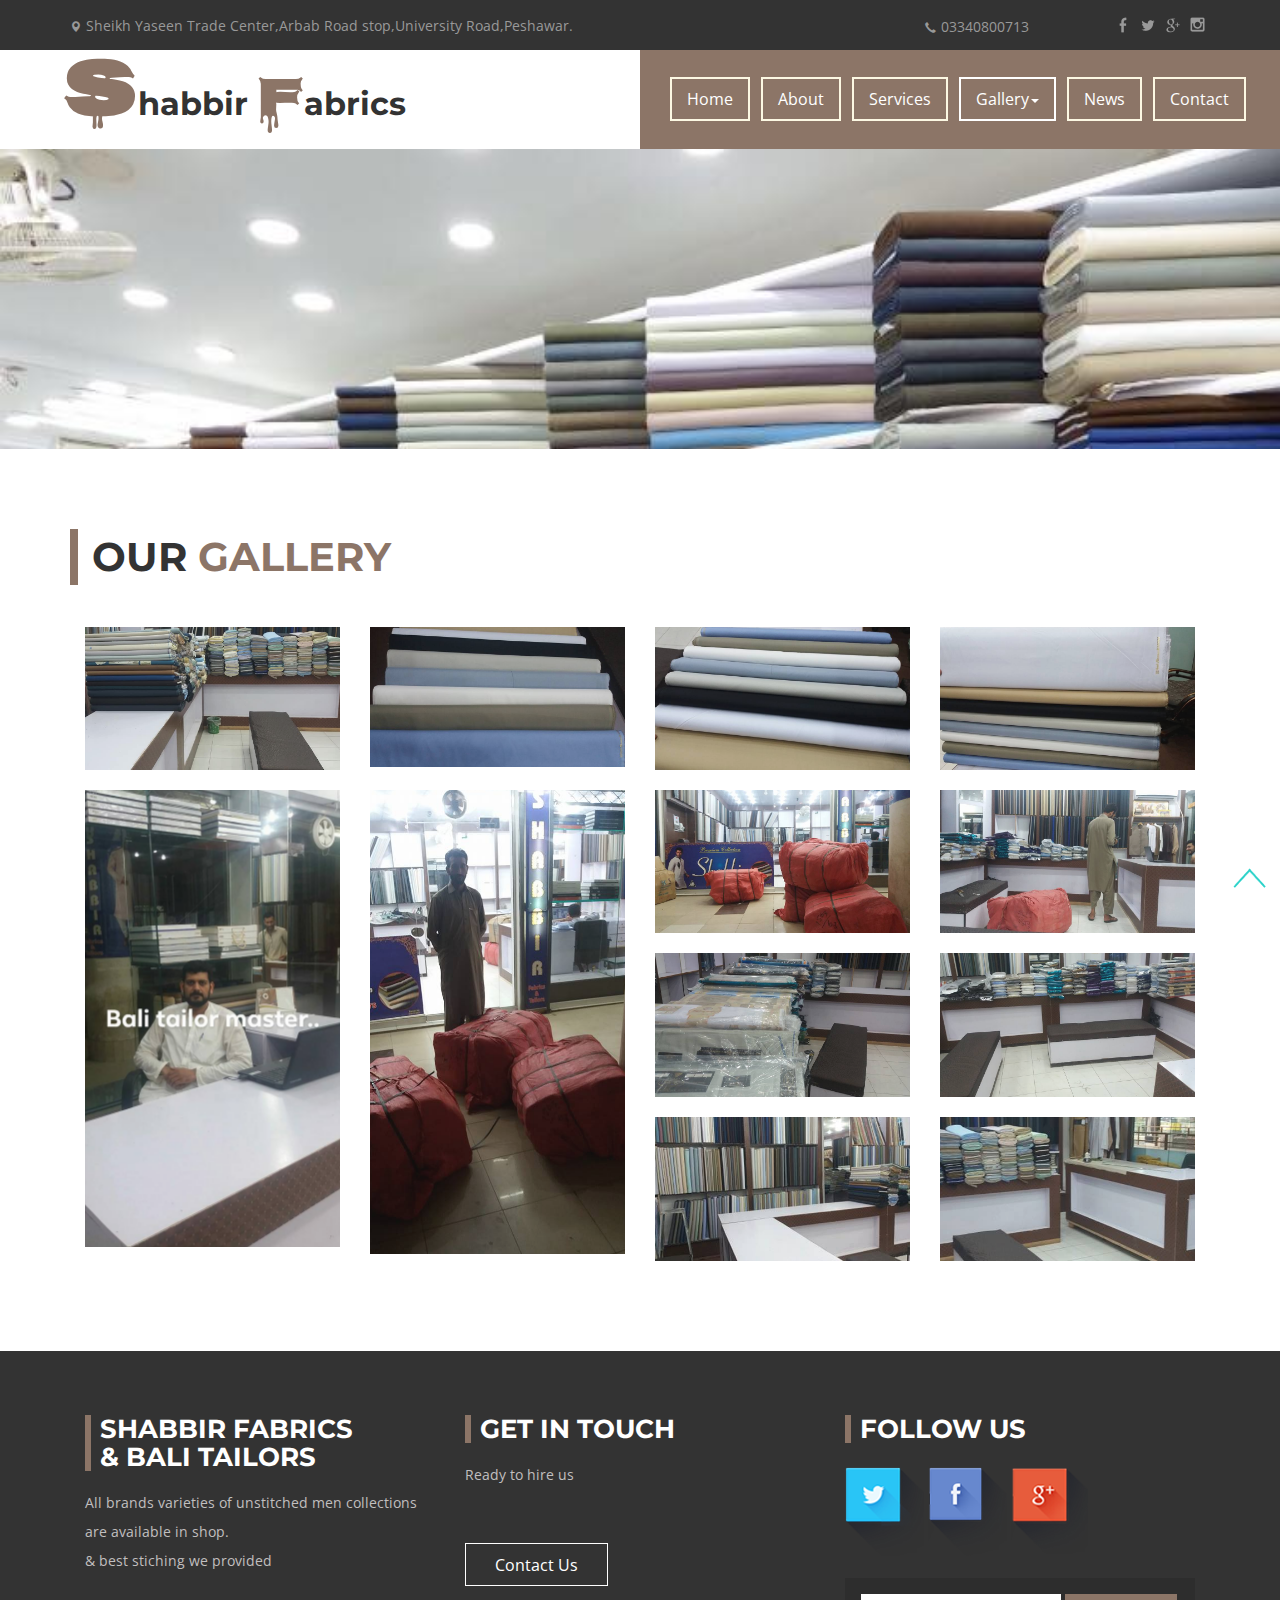
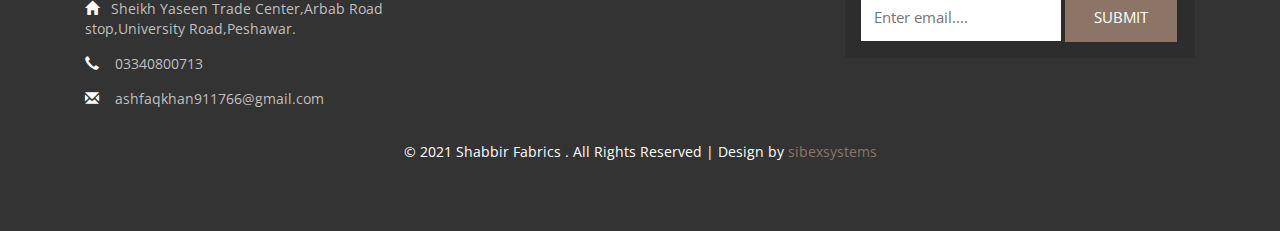
<file: gallery.html>
<!--
Author: W3layouts
Author URL: http://w3layouts.com
License: Creative Commons Attribution 3.0 Unported
License URL: http://creativecommons.org/licenses/by/3.0/
-->
<!DOCTYPE HTML>
<html>
<head>
<title>Shabbir Fabrics & Bali Tailors</title>
<meta name="viewport" content="width=device-width, initial-scale=1">
<meta http-equiv="Content-Type" content="text/html; charset=utf-8" />
<meta name="keywords" content="Inventive Design Responsive web template, Bootstrap Web Templates, Flat Web Templates, Android Compatible web template, 
Smartphone Compatible web template, free webdesigns for Nokia, Samsung, LG, Sony Ericsson, Motorola web design" />
<script type="applisalonion/x-javascript"> addEventListener("load", function() { setTimeout(hideURLbar, 0); }, false); function hideURLbar(){ window.scrollTo(0,1); } </script>
<link href="css/bootstrap.css" rel='stylesheet' type='text/css' />
<!-- Custom Theme files -->
<link href="css/style.css" rel='stylesheet' type='text/css' />	
<script src="js/jquery-1.11.1.min.js"></script>
<script type="text/javascript" src="js/move-top.js"></script>
<script type="text/javascript" src="js/easing.js"></script>
<!--/web-font-->
	<link href='//fonts.googleapis.com/css?family=Montserrat:400,700' rel='stylesheet' type='text/css'>
	<link href='//fonts.googleapis.com/css?family=Open+Sans:400,600' rel='stylesheet' type='text/css'>
	<link href='//fonts.googleapis.com/css?family=Nosifer' rel='stylesheet' type='text/css'>
<!--/script-->
<script type="text/javascript">
			jQuery(document).ready(function($) {
				$(".scroll").click(function(event){		
					event.preventDefault();
					$('html,body').animate({scrollTop:$(this.hash).offset().top},900);
				});
			});
</script>
<link rel="stylesheet" href="css/lightbox.css">
</head>
<body>
<!--start-home-->
<div class="main-header" id="house">
			<div class="header-strip">
			   <div class="container">
				<p class="location"><span class="glyphicon glyphicon-map-marker" aria-hidden="true"></span>Sheikh Yaseen Trade Center,Arbab Road stop,University Road,Peshawar.</p>
				<p class="phonenum"><span class="glyphicon glyphicon-earphone" aria-hidden="true"></span>03340800713</p>
				<div class="social-icons">
					<ul>
						<li><a href="#"><i class="facebook"> </i></a></li>
						<li><a href="#"><i class="twitter"> </i></a></li>
						<li><a href="#"><i class="google-plus"> </i></a></li>	
						<li><a href="#"><i class="dribble"> </i></a></li>										
					</ul>
				</div>
				<div class="clearfix"></div>
			</div>
			</div>
			<div class="header-top">
			<div class="logo"><a href="index.html"><h1><span>S</span>habbir <span class="two">F</span>abrics</h1></a></div>
						<nav class="navbar navbar-default">
					  <div class="container-fluid">
						<!-- Brand and toggle get grouped for better mobile display -->
						<div class="navbar-header">
						  <button type="button" class="navbar-toggle collapsed" data-toggle="collapse" data-target="#bs-example-navbar-collapse-1" aria-expanded="false">
							<span class="sr-only">Toggle navigation</span>
							<span class="icon-bar"></span>
							<span class="icon-bar"></span>
							<span class="icon-bar"></span>
						  </button>
							</div>
				<!-- Collect the nav links, forms, and other content for toggling -->
			<div class="collapse navbar-collapse" id="bs-example-navbar-collapse-1">
			   <ul class="nav navbar-nav">
				<li><a href="index.html">Home<span class="sr-only">(current)</span></a></li>
				<li><a href="single.html">About</a></li>
				<li><a href="typo.html">Services</a></li>
				<li class="dropdown">
					<a class="active" href="gallery.html" class="dropdown-toggle" data-toggle="dropdown">Gallery<span class="caret"></span></a>
					<ul class="dropdown-menu" role="menu">
						<li><a href="gallery.html">Gallery</a></li>
						  
					</ul>
				</li>
				<li><a href="news.html">News</a></li>
				<li><a class="contact.html">Contact</a></li>
				</ul>
			</div><!-- /.navbar-collapse -->
		  </div><!-- /.container-fluid -->
		</nav>
			<div class="clearfix"></div>
	</div>
		<div class="banner-two">
		
		</div>
</div>
<!-- gallery -->
	<div class="gallery" id="gallery">
	<div class="container">
		 <h2 class="tittle">Our <span>Gallery</span></h2>
						<div class="gallery-grids">
					<div class="col-md-3 gallery-grid wow fadeInUp animated" data-wow-delay=".5s">
						<div class="grid">
							<figure class="effect-apollo">
								<a class="example-image-link" href="imgs/gallery/g1.jpg" data-lightbox="example-set" data-title="">
									<img src="imgs/gallery/g1.jpg" alt="" />
									
								</a>
							</figure>
						</div>
					</div>
					<div class="col-md-3 gallery-grid wow fadeInUp animated" data-wow-delay=".5s">
						<div class="grid">
							<figure class="effect-apollo">
								<a class="example-image-link" href="imgs/gallery/g5.jpg" data-lightbox="example-set" data-title="">
									<img src="imgs/gallery/g5.jpg" alt="" />
										
								</a>
							</figure>
						</div>
					</div>
					<div class="col-md-3 gallery-grid wow fadeInUp animated" data-wow-delay=".5s">
						<div class="grid">
							<figure class="effect-apollo">
								<a class="example-image-link" href="imgs/gallery/g6.jpg" data-lightbox="example-set" data-title="">
									<img src="imgs/gallery/g6.jpg" alt="" />
									</a>
							</figure>
						</div>
					</div>
					<div class="col-md-3 gallery-grid wow fadeInUp animated" data-wow-delay=".5s">
						<div class="grid">
							<figure class="effect-apollo">
								<a class="example-image-link" href="imgs/gallery/g7.jpg" data-lightbox="example-set" data-title="">
									<img src="imgs/gallery/g7.jpg" alt="" />
											
								</a>
							</figure>
						</div>
					</div>
					<div class="col-md-3 gallery-grid wow fadeInUp animated" data-wow-delay=".5s">
						<div class="grid">
							<figure class="effect-apollo">
								<a class="example-image-link" href="imgs/gallery/g8.jpg" data-lightbox="example-set" data-title="">
									<img src="imgs/gallery/g8.jpg" alt="" />
										
								</a>
							</figure>
						</div>
					</div>
					<div class="col-md-3 gallery-grid wow fadeInUp animated" data-wow-delay=".5s">
						<div class="grid">
							<figure class="effect-apollo">
								<a class="example-image-link" href="imgs/gallery/g9.jpg" data-lightbox="example-set" data-title="">
									<img src="imgs/gallery/g9.jpg" alt="" />
										
								</a>
							</figure>
						</div>
					</div>
					<div class="col-md-3 gallery-grid wow fadeInUp animated" data-wow-delay=".5s">
						<div class="grid">
							<figure class="effect-apollo">
								<a class="example-image-link" href="imgs/gallery/g10.jpg" data-lightbox="example-set" data-title="">
									<img src="imgs/gallery/g10.jpg" alt="" />
											
								</a>
							</figure>
						</div>
					</div>
					<div class="col-md-3 gallery-grid wow fadeInUp animated" data-wow-delay=".5s">
						<div class="grid">
							<figure class="effect-apollo">
								<a class="example-image-link" href="imgs/gallery/g11.jpg" data-lightbox="example-set" data-title="">
									<img src="imgs/gallery/g11.jpg" alt="" />
											
								</a>
							</figure>
						</div>
					</div>
					<div class="col-md-3 gallery-grid wow fadeInUp animated" data-wow-delay=".5s">
						<div class="grid">
							<figure class="effect-apollo">
								<a class="example-image-link" href="imgs/gallery/g12.jpg" data-lightbox="example-set" data-title="">
									<img src="imgs/gallery/g12.jpg" alt="" />
										
								</a>
							</figure>
						</div>
					</div>
					<div class="col-md-3 gallery-grid wow fadeInUp animated" data-wow-delay=".5s">
						<div class="grid">
							<figure class="effect-apollo">
								<a class="example-image-link" href="imgs/gallery/g13.jpg" data-lightbox="example-set" data-title="">
									<img src="imgs/gallery/g13.jpg" alt="" />
										
								</a>
							</figure>
						</div>
					</div>
					<div class="col-md-3 gallery-grid wow fadeInUp animated" data-wow-delay=".5s">
						<div class="grid">
							<figure class="effect-apollo">
								<a class="example-image-link" href="imgs/gallery/g14.jpg" data-lightbox="example-set" data-title="">
									<img src="imgs/gallery/g14.jpg" alt="" />
											
								</a>
							</figure>
						</div>
					</div>
					<div class="col-md-3 gallery-grid wow fadeInUp animated" data-wow-delay=".5s">
						<div class="grid">
							<figure class="effect-apollo">
								<a class="example-image-link" href="imgs/gallery/g15.jpg" data-lightbox="example-set" data-title="">
									<img src="imgs/gallery/g15.jpg" alt="" />
											
								</a>
							</figure>
						</div>
					</div>
					<div class="clearfix"> </div>
					<script src="js/lightbox-plus-jquery.min.js"> </script>
				</div>

					</div>
				</div>
			
<!-- //gallery -->

<!--footer-->
<div class="footer">
	<div class="container">
		<div class="footer-top">
			<div class="col-md-4 amet-sed">
			<h4>Shabbir fabrics <br> & Bali tailors</h4>
			<p>All brands varieties of unstitched men collections are  available in shop.<br> & best stiching we provided </p>
			<ul class="social">
				<li><i class="glyphicon glyphicon-home"> </i>Sheikh Yaseen Trade Center,Arbab Road stop,University Road,Peshawar. </li>
				<li class="tele-phone"><i class="glyphicon glyphicon-earphone"> </i> 03340800713</li>
				<li class="mail"><a href="mailto:contact@example.com"><i class="glyphicon glyphicon-envelope"> </i> ashfaqkhan911766@gmail.com</a></li>
			</ul>
			</div>
			<div class="col-md-4 amet-sed amet-medium">
			<h4>Get In Touch</h4>
				<p>Ready to hire us</p>
				<div class="w3ls-more">
					<a href="contact.html" class="effect6" >Contact Us</a>
				</div>
			</div>
			<div class="col-md-4 amet-sed ">
			<h4>Follow Us</h4>
					<ul class="social-icons2 wow slideInDown" data-wow-duration="1s" data-wow-delay=".3s">
									<li><a href="#" class="tw"></a></li>
									<li><a href="#" class="fb"> </a></li>
									<li><a href="#" class="in"></a></li>
									 <div class="clearfix"></div>
								</ul>
								<div class="support">
								<form action="#" method="post">
									<input type="text" placeholder="Enter email...." required="">


									<input type="submit" value="SUBMIT" class="botton">
								<form>

						</div>
			</div>
			<div class="clearfix"> </div>
		</div>
			<p class="footer-class">© 2021 Shabbir Fabrics . All Rights Reserved | Design by  <a href="http://sibexsystems.com//" target="_blank">sibexsystems</a> </p>
	</div>
</div>

		<!--start-smooth-scrolling-->
						<script type="text/javascript">
									$(document).ready(function() {
										/*
										var defaults = {
								  			containerID: 'toTop', // fading element id
											containerHoverID: 'toTopHover', // fading element hover id
											scrollSpeed: 1200,
											easingType: 'linear' 
								 		};
										*/
										
										$().UItoTop({ easingType: 'easeOutQuart' });
										
									});
								</script>
								<!--end-smooth-scrolling-->
		<a href="#house" id="toTop" class="scroll" style="display: block;"> <span id="toTopHover" style="opacity: 1;"> </span></a>
	<script src="js/bootstrap.js"></script>
</body>
</html>
</file>
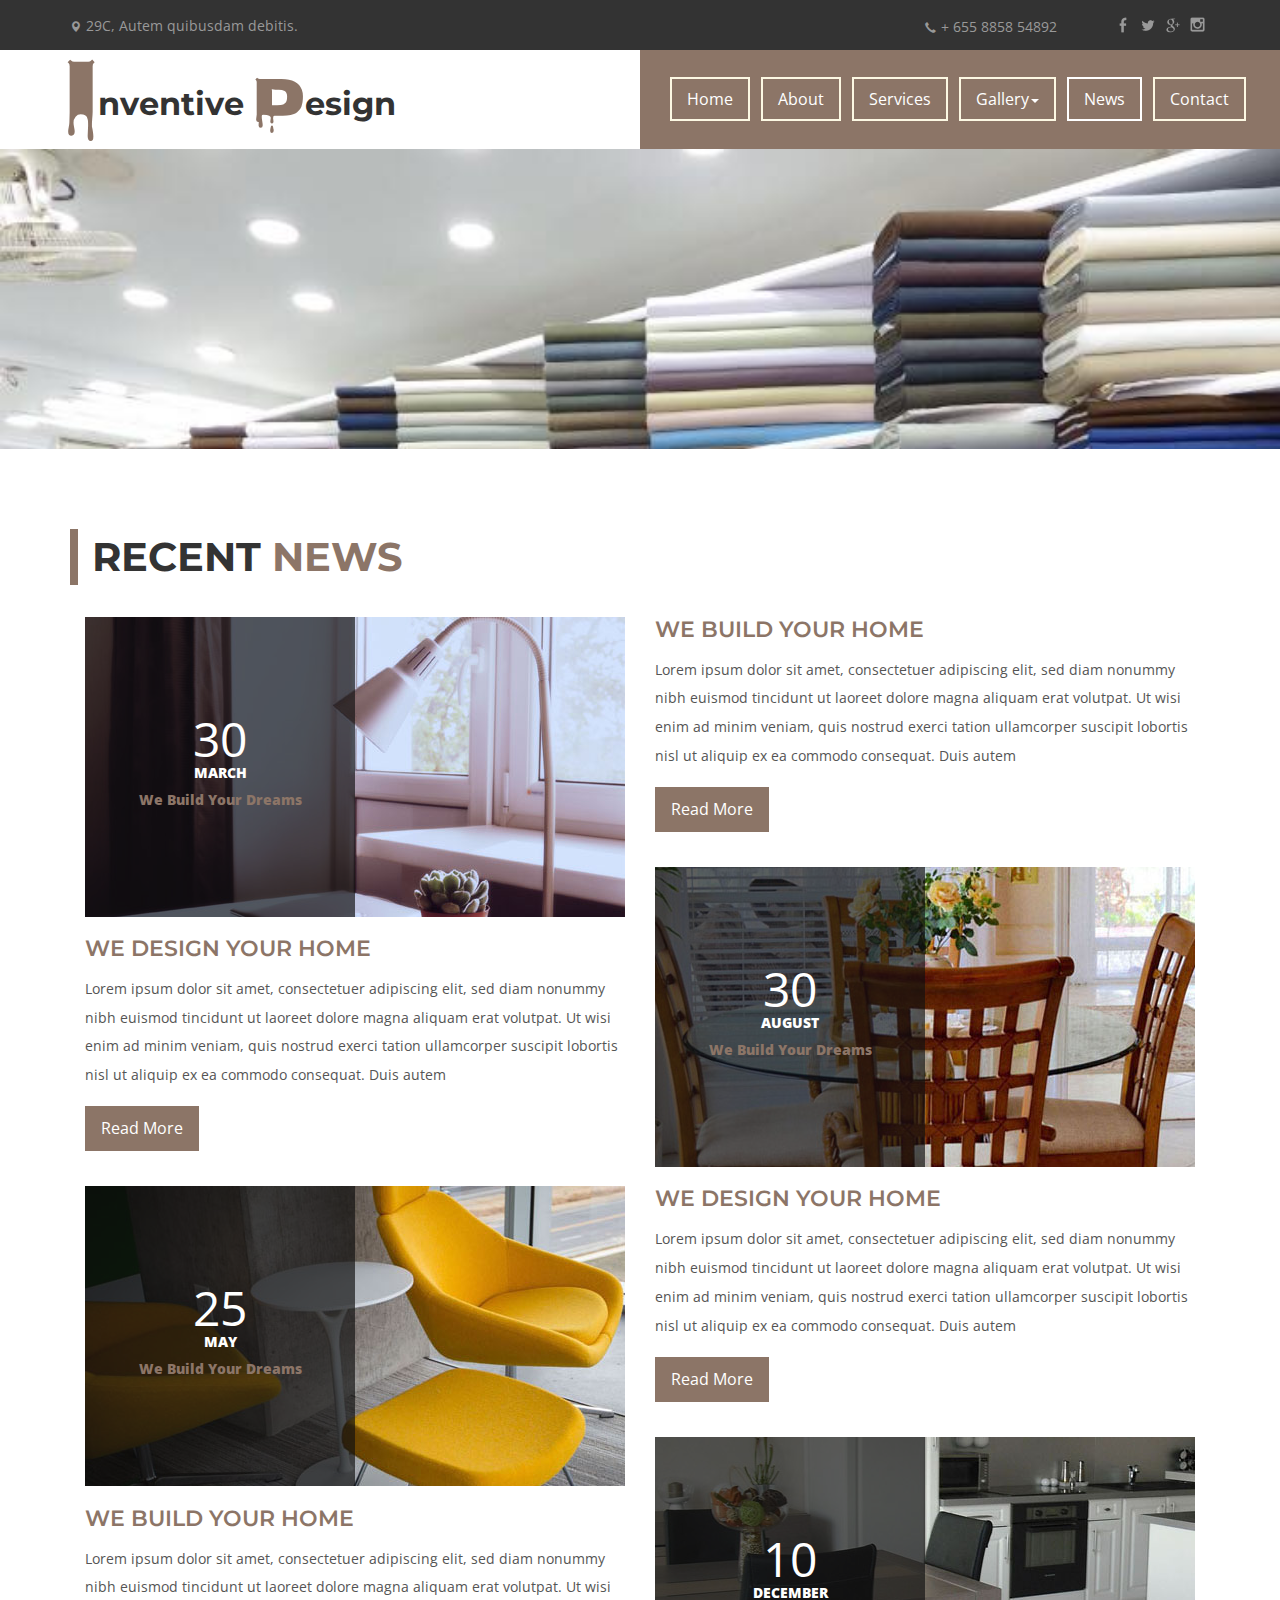
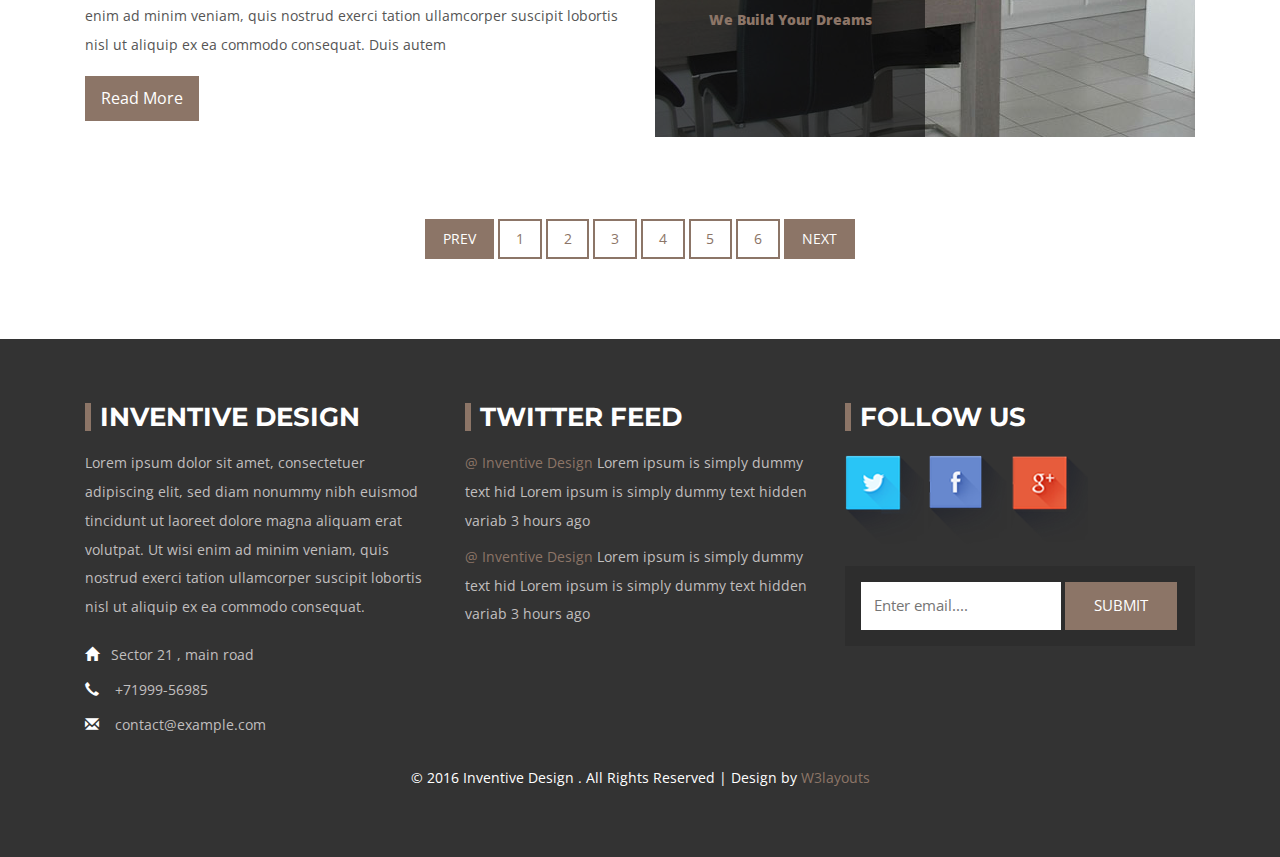
<file: news.html>
<!--
Author: W3layouts
Author URL: http://w3layouts.com
License: Creative Commons Attribution 3.0 Unported
License URL: http://creativecommons.org/licenses/by/3.0/
-->
<!DOCTYPE HTML>
<html>
<head>
<title>Inventive Design a Interior Architects Multipurpose Category Flat Bootstrap Responsive Website Template | News :: w3layouts</title>
<meta name="viewport" content="width=device-width, initial-scale=1">
<meta http-equiv="Content-Type" content="text/html; charset=utf-8" />
<meta name="keywords" content="Inventive Design Responsive web template, Bootstrap Web Templates, Flat Web Templates, Android Compatible web template, 
Smartphone Compatible web template, free webdesigns for Nokia, Samsung, LG, Sony Ericsson, Motorola web design" />
<script type="applisalonion/x-javascript"> addEventListener("load", function() { setTimeout(hideURLbar, 0); }, false); function hideURLbar(){ window.scrollTo(0,1); } </script>
<link href="css/bootstrap.css" rel='stylesheet' type='text/css' />
<!-- Custom Theme files -->
<link href="css/style.css" rel='stylesheet' type='text/css' />	
<script src="js/jquery-1.11.1.min.js"></script>
<script type="text/javascript" src="js/move-top.js"></script>
<script type="text/javascript" src="js/easing.js"></script>
<!--/web-font-->
	<link href='//fonts.googleapis.com/css?family=Montserrat:400,700' rel='stylesheet' type='text/css'>
	<link href='//fonts.googleapis.com/css?family=Open+Sans:400,600' rel='stylesheet' type='text/css'>
	<link href='//fonts.googleapis.com/css?family=Nosifer' rel='stylesheet' type='text/css'>
<!--/script-->
<script type="text/javascript">
			jQuery(document).ready(function($) {
				$(".scroll").click(function(event){		
					event.preventDefault();
					$('html,body').animate({scrollTop:$(this.hash).offset().top},900);
				});
			});
</script>
<link rel="stylesheet" href="css/lightbox.css">

</head>
<body>
<!--start-home-->
<div class="main-header" id="house">
			<div class="header-strip">
			   <div class="container">
				<p class="location"><span class="glyphicon glyphicon-map-marker" aria-hidden="true"></span>29C, Autem quibusdam debitis.</p>
				<p class="phonenum"><span class="glyphicon glyphicon-earphone" aria-hidden="true"></span>+ 655 8858 54892</p>
				<div class="social-icons">
					<ul>
						<li><a href="#"><i class="facebook"> </i></a></li>
						<li><a href="#"><i class="twitter"> </i></a></li>
						<li><a href="#"><i class="google-plus"> </i></a></li>	
						<li><a href="#"><i class="dribble"> </i></a></li>										
					</ul>
				</div>
				<div class="clearfix"></div>
			</div>
			</div>
			<div class="header-top">
			<div class="logo"><a href="index.html"><h1><span>I</span>nventive <span class="two">D</span>esign</h1></a></div>
						<nav class="navbar navbar-default">
					  <div class="container-fluid">
						<!-- Brand and toggle get grouped for better mobile display -->
						<div class="navbar-header">
						  <button type="button" class="navbar-toggle collapsed" data-toggle="collapse" data-target="#bs-example-navbar-collapse-1" aria-expanded="false">
							<span class="sr-only">Toggle navigation</span>
							<span class="icon-bar"></span>
							<span class="icon-bar"></span>
							<span class="icon-bar"></span>
						  </button>
							</div>
				<!-- Collect the nav links, forms, and other content for toggling -->
			<div class="collapse navbar-collapse" id="bs-example-navbar-collapse-1">
			   <ul class="nav navbar-nav">
				<li><a  href="index.html">Home<span class="sr-only">(current)</span></a></li>
				<li><a href="single.html">About</a></li>
				<li><a href="typo.html">Services</a></li>
				<li class="dropdown">
					<a href="gallery.html" class="dropdown-toggle" data-toggle="dropdown">Gallery<span class="caret"></span></a>
					<ul class="dropdown-menu" role="menu">
						<li><a href="gallery.html">Gallery </a></li>
						  
					</ul>
				</li>
				<li><a class="active" href="news.html">News</a></li>
			    <li><a href="contact.html">Contact</a></li>
				</ul>
			</div><!-- /.navbar-collapse -->
		  </div><!-- /.container-fluid -->
		</nav>
			<div class="clearfix"></div>
	</div>
		<div class="banner-two">
		
		</div>
</div>
<!-- news -->
  <div class="news-section single" id="news">
			<div class="container">
				 <h2 class="tittle">Recent <span>News</span></h2>
				<div class="news-left">			
					<div class="col-md-6 col-news-right">
						<div class="col-news-top">
							<a href="single.html" class="date-in">
								<img class="img-responsive mix-in" src="images/c4.jpg" alt="">
								<div class="month-in">
								  <label>
									<span class="day">30</span>
									<span class="month">March</span>
									<span class="like">We Build your Dreams</span>
								  </label>
								</div>
							</a>
							<div class="clearfix"> </div>
							<div class="col-bottom">
							<h4>We design your home</h4>
							<p>Lorem ipsum dolor sit amet, consectetuer adipiscing elit, sed diam nonummy nibh euismod tincidunt ut laoreet dolore magna aliquam erat volutpat. Ut wisi enim ad minim veniam, quis nostrud exerci tation ullamcorper suscipit lobortis nisl ut aliquip ex ea commodo consequat. Duis autem  </p>
							<a href="single.html" class="hvr-shutter-in-horizontal">Read More</a>
						</div>
						</div>	
						<div class="col-news-top">
							<a href="single.html" class="date-in">
								<img class="img-responsive mix-in" src="images/c2.jpg" alt="">
								<div class="month-in">
								  <label>
									<span class="day">25</span>
									<span class="month">May</span>
									<span class="like">We Build your Dreams</span>
								  </label>
								</div>
							</a>
							<div class="clearfix"> </div>
							<div class="col-bottom">
							<h4>We Build your home</h4>
							<p>Lorem ipsum dolor sit amet, consectetuer adipiscing elit, sed diam nonummy nibh euismod tincidunt ut laoreet dolore magna aliquam erat volutpat. Ut wisi enim ad minim veniam, quis nostrud exerci tation ullamcorper suscipit lobortis nisl ut aliquip ex ea commodo consequat. Duis autem  </p>
							<a href="single.html" class="hvr-shutter-in-horizontal">Read More</a>
						</div>
						</div>	
					</div>
					<div class="col-md-6 col-news">
						<div class="col-bottom two">
							<h4>We Build your home </h4>
							<p>Lorem ipsum dolor sit amet, consectetuer adipiscing elit, sed diam nonummy nibh euismod tincidunt ut laoreet dolore magna aliquam erat volutpat. Ut wisi enim ad minim veniam, quis nostrud exerci tation ullamcorper suscipit lobortis nisl ut aliquip ex ea commodo consequat. Duis autem  </p>
							<a href="single.html" class="hvr-shutter-in-horizontal">Read More</a>
						</div>
						<div class="col-news-top">
						
							<a href="single.html" class="date-in">
								<img class="img-responsive mix-in" src="images/c3.jpg" alt="">
								<div class="month-in">
								  <label>
									<span class="day">30</span>
									<span class="month">August</span>
									<span class="like">We Build your Dreams</span>
								  </label>
								</div>
							</a>
							<div class="clearfix"> </div>
							
						</div>					
						<div class="col-news-top">
							<div class="col-bottom">
							<h4>We design your home</h4>
							<p>Lorem ipsum dolor sit amet, consectetuer adipiscing elit, sed diam nonummy nibh euismod tincidunt ut laoreet dolore magna aliquam erat volutpat. Ut wisi enim ad minim veniam, quis nostrud exerci tation ullamcorper suscipit lobortis nisl ut aliquip ex ea commodo consequat. Duis autem  </p>
							<a href="single.html" class="hvr-shutter-in-horizontal">Read More</a>
						</div>
							<a href="single.html" class="date-in">
								<img class="img-responsive mix-in" src="images/c1.jpg" alt="">
								<div class="month-in">
								  <label>
									<span class="day">10</span>
									<span class="month">December</span>
									<span class="like">We Build your Dreams</span>
								  </label>
								</div>
							</a>
							<div class="clearfix"> </div>
						</div>
					
					</div>
					<div class="clearfix"> </div>
				</div>
				<div class="blog-pagenat">
						<ul>
							<li><a class="frist" href="#">Prev</a></li>
							<li><a href="#">1</a></li>
							<li><a href="#">2</a></li>
							<li><a href="#">3</a></li>
							<li><a href="#">4</a></li>
							<li><a href="#">5</a></li>
							<li><a href="#">6</a></li>
							<li><a class="last" href="#">Next</a></li>
						</ul>
					</div>
			</div>
		</div>
<!-- //news -->

<!--footer-->
<div class="footer">
		<div class="container">
			<div class="footer-top">
				<div class="col-md-4 amet-sed">
				<h4>Inventive Design </h4>
				<p>Lorem ipsum dolor sit amet, consectetuer adipiscing elit, sed diam nonummy nibh euismod tincidunt ut laoreet dolore magna aliquam erat volutpat. Ut wisi enim ad minim veniam, quis nostrud exerci tation ullamcorper suscipit lobortis nisl ut aliquip ex ea commodo consequat.</p>
				<ul class="social">
					<li><i class="glyphicon glyphicon-home"> </i>Sector 21 , main road </li>
					<li class="tele-phone"><i class="glyphicon glyphicon-earphone"> </i> +71999-56985</li>
					<li class="mail"><a href="mailto:contact@example.com"><i class="glyphicon glyphicon-envelope"> </i> contact@example.com</a></li>
				</ul>
				</div>
				<div class="col-md-4 amet-sed amet-medium">
				<h4>Twitter Feed</h4>
					<p><a href="single.html">@ Inventive Design</a> Lorem ipsum is simply dummy text hid Lorem ipsum is simply dummy text hidden variab 3 hours ago</p>
					<p><a href="single.html">@ Inventive Design</a> Lorem ipsum is simply dummy text hid Lorem ipsum is simply dummy text hidden variab 3 hours ago</p>				
				</div>
				<div class="col-md-4 amet-sed ">
				<h4>Follow Us</h4>
						<ul class="social-icons2 wow slideInDown" data-wow-duration="1s" data-wow-delay=".3s">
										<li><a href="#" class="tw"></a></li>
										<li><a href="#" class="fb"> </a></li>
										<li><a href="#" class="in"></a></li>
										 <div class="clearfix"></div>
									</ul>
									<div class="support">
									<form action="#" method="post">
										<input type="text" placeholder="Enter email...." required="">


										<input type="submit" value="SUBMIT" class="botton">
									<form>

							</div>
				</div>
				<div class="clearfix"> </div>
			</div>
				<p class="footer-class">© 2016 Inventive Design . All Rights Reserved | Design by  <a href="http://w3layouts.com/" target="_blank">W3layouts</a> </p>
		</div>
	</div>
		<!--start-smooth-scrolling-->
						<script type="text/javascript">
									$(document).ready(function() {
										/*
										var defaults = {
								  			containerID: 'toTop', // fading element id
											containerHoverID: 'toTopHover', // fading element hover id
											scrollSpeed: 1200,
											easingType: 'linear' 
								 		};
										*/
										
										$().UItoTop({ easingType: 'easeOutQuart' });
										
									});
								</script>
								<!--end-smooth-scrolling-->
		<a href="#house" id="toTop" class="scroll" style="display: block;"> <span id="toTopHover" style="opacity: 1;"> </span></a>
	<script src="js/bootstrap.js"></script>
</body>
</html>
</file>
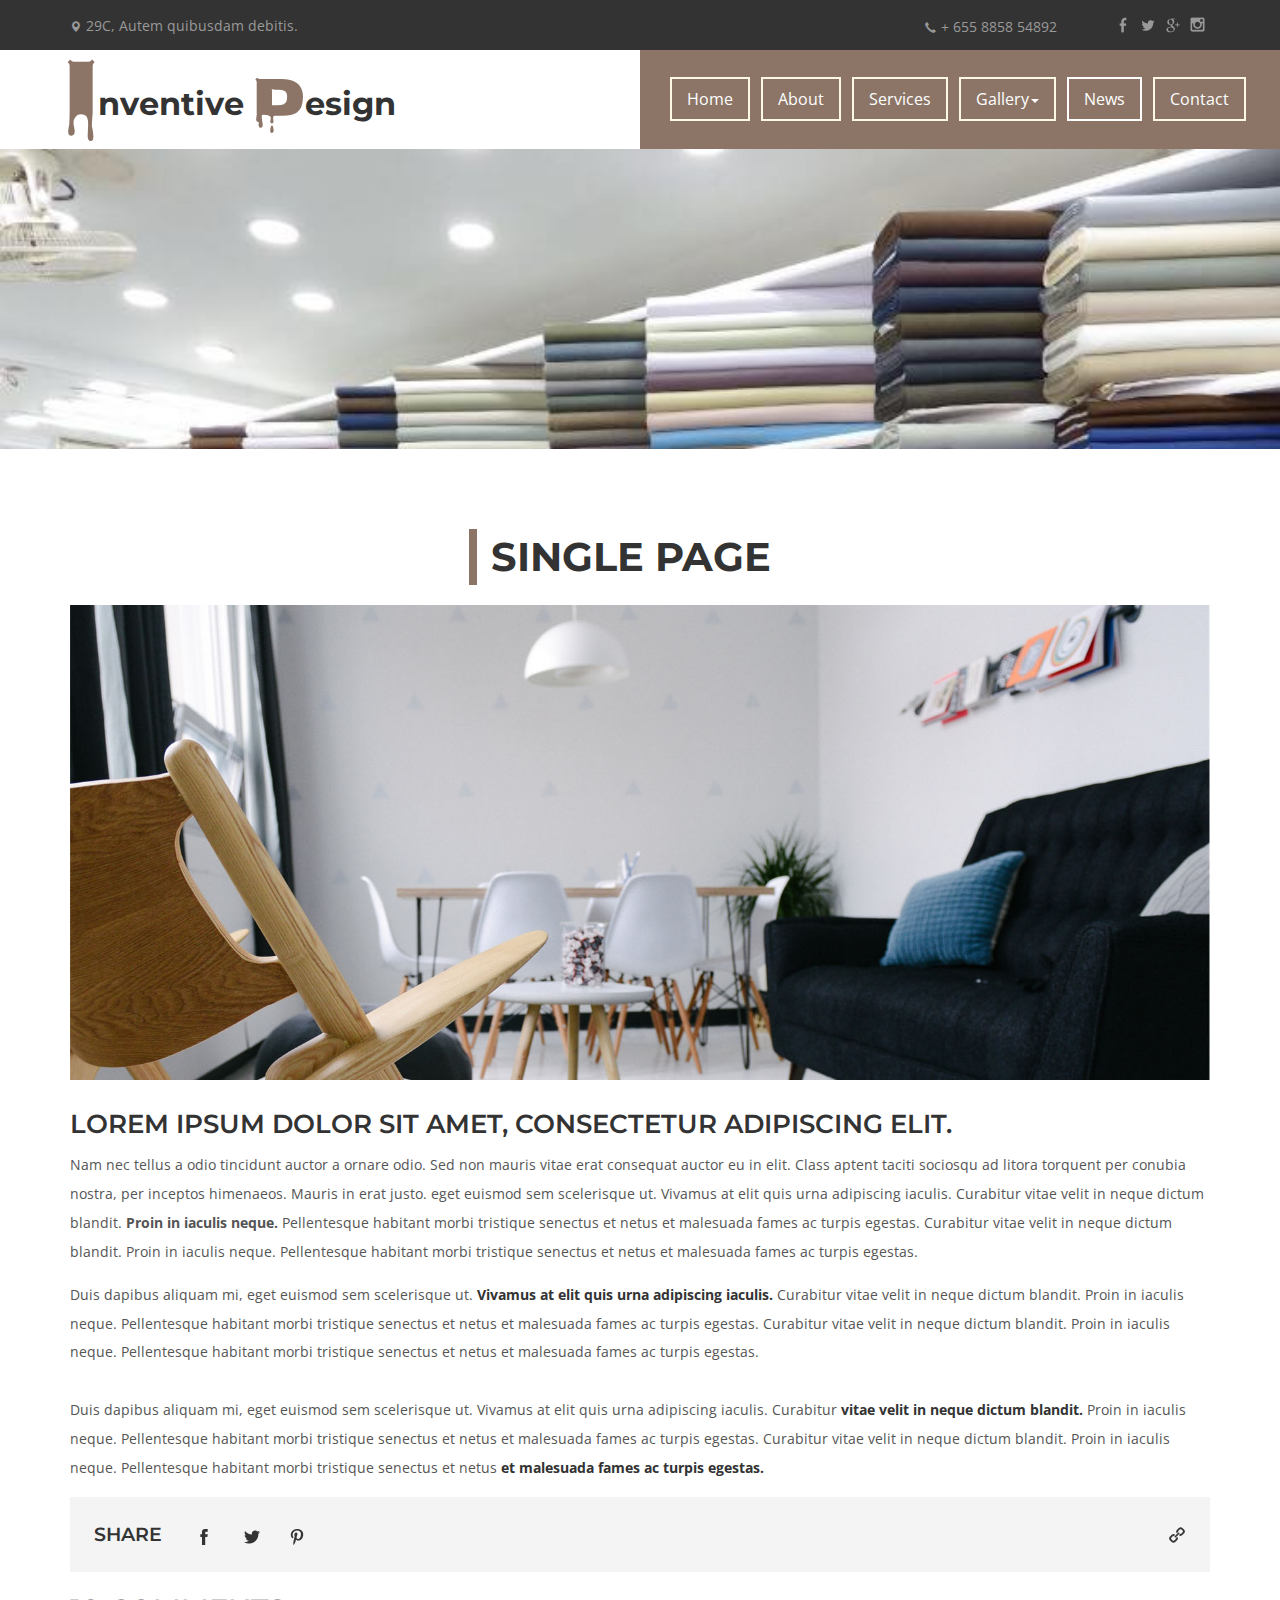
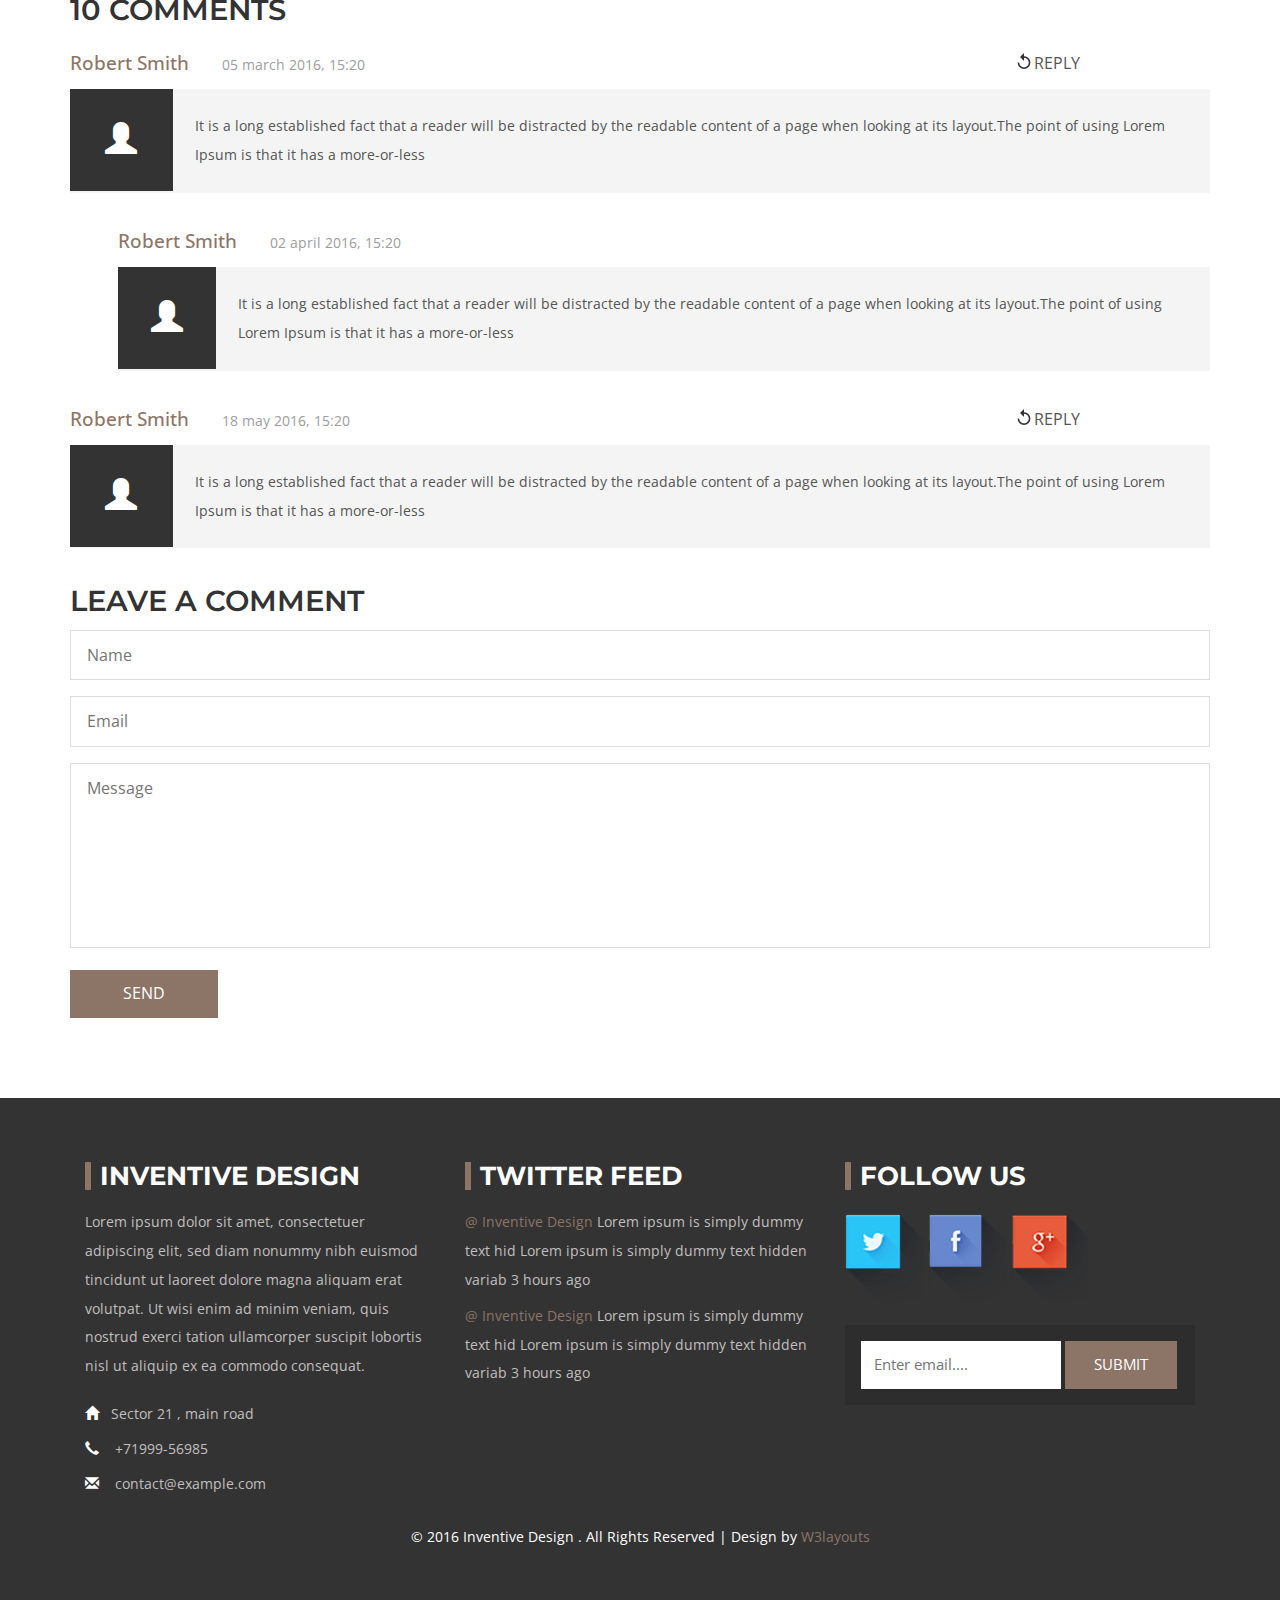
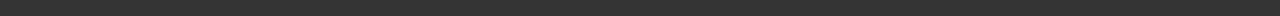
<file: single.html>
<!--
Author: W3layouts
Author URL: http://w3layouts.com
License: Creative Commons Attribution 3.0 Unported
License URL: http://creativecommons.org/licenses/by/3.0/
-->
<!DOCTYPE HTML>
<html>
<head>
<title>Inventive Design a Interior Architects Multipurpose Category Flat Bootstrap Responsive Website Template | Single :: w3layouts</title>
<meta name="viewport" content="width=device-width, initial-scale=1">
<meta http-equiv="Content-Type" content="text/html; charset=utf-8" />
<meta name="keywords" content="Inventive Design Responsive web template, Bootstrap Web Templates, Flat Web Templates, Android Compatible web template, 
Smartphone Compatible web template, free webdesigns for Nokia, Samsung, LG, Sony Ericsson, Motorola web design" />
<script type="applisalonion/x-javascript"> addEventListener("load", function() { setTimeout(hideURLbar, 0); }, false); function hideURLbar(){ window.scrollTo(0,1); } </script>
<link href="css/bootstrap.css" rel='stylesheet' type='text/css' />
<!-- Custom Theme files -->
<link href="css/style.css" rel='stylesheet' type='text/css' />	
<script src="js/jquery-1.11.1.min.js"></script>
<script type="text/javascript" src="js/move-top.js"></script>
<script type="text/javascript" src="js/easing.js"></script>
<!--/web-font-->
	<link href='//fonts.googleapis.com/css?family=Montserrat:400,700' rel='stylesheet' type='text/css'>
	<link href='//fonts.googleapis.com/css?family=Open+Sans:400,600' rel='stylesheet' type='text/css'>
	<link href='//fonts.googleapis.com/css?family=Nosifer' rel='stylesheet' type='text/css'>
<!--/script-->
<script type="text/javascript">
			jQuery(document).ready(function($) {
				$(".scroll").click(function(event){		
					event.preventDefault();
					$('html,body').animate({scrollTop:$(this.hash).offset().top},900);
				});
			});
</script>
<link rel="stylesheet" href="css/lightbox.css">

</head>
<body>
<!--start-home-->
<div class="main-header" id="house">
			<div class="header-strip">
			   <div class="container">
				<p class="location"><span class="glyphicon glyphicon-map-marker" aria-hidden="true"></span>29C, Autem quibusdam debitis.</p>
				<p class="phonenum"><span class="glyphicon glyphicon-earphone" aria-hidden="true"></span>+ 655 8858 54892</p>
				<div class="social-icons">
					<ul>
						<li><a href="#"><i class="facebook"> </i></a></li>
						<li><a href="#"><i class="twitter"> </i></a></li>
						<li><a href="#"><i class="google-plus"> </i></a></li>	
						<li><a href="#"><i class="dribble"> </i></a></li>										
					</ul>
				</div>
				<div class="clearfix"></div>
			</div>
			</div>
			<div class="header-top">
			<div class="logo"><a href="index.html"><h1><span>I</span>nventive <span class="two">D</span>esign</h1></a></div>
						<nav class="navbar navbar-default">
					  <div class="container-fluid">
						<!-- Brand and toggle get grouped for better mobile display -->
						<div class="navbar-header">
						  <button type="button" class="navbar-toggle collapsed" data-toggle="collapse" data-target="#bs-example-navbar-collapse-1" aria-expanded="false">
							<span class="sr-only">Toggle navigation</span>
							<span class="icon-bar"></span>
							<span class="icon-bar"></span>
							<span class="icon-bar"></span>
						  </button>
							</div>
				<!-- Collect the nav links, forms, and other content for toggling -->
			<div class="collapse navbar-collapse" id="bs-example-navbar-collapse-1">
			   <ul class="nav navbar-nav">
				<li><a  href="index.html">Home<span class="sr-only">(current)</span></a></li>
				<li><a href="single.html">About</a></li>
				<li><a href="typo.html">Services</a></li>
				<li class="dropdown">
					<a href="gallery.html" class="dropdown-toggle" data-toggle="dropdown">Gallery<span class="caret"></span></a>
					<ul class="dropdown-menu" role="menu">
						<li><a href="gallery.html">Gallery </a></li>
							</ul>
				</li>
				<li><a class="active" href="news.html">News</a></li>
				<li><a href="contact.html">Contact</a></li>
				</ul>
			</div><!-- /.navbar-collapse -->
		  </div><!-- /.container-fluid -->
		</nav>
			<div class="clearfix"></div>
	</div>
		<div class="banner-two">
		
		</div>
</div>
<!-- news -->
 <div class="news-section single" id="news">
			<div class="container">
				 <h3 class="tittle">Single <span>Page</span></h3>
				<div class="article-post">
				<div class="post-details s-page">
				   <img src="images/1.jpg" alt="image" class="img-responsive zoom-img">
					<h2>Lorem ipsum dolor sit amet, consectetur adipiscing elit.</h2>
					<p>Nam nec tellus a odio tincidunt auctor a ornare odio. Sed non  mauris vitae erat consequat auctor eu in elit. Class aptent taciti sociosqu ad litora torquent per conubia nostra, per inceptos himenaeos. Mauris in erat justo.
					 eget euismod sem scelerisque ut. Vivamus at elit quis urna adipiscing iaculis. Curabitur vitae velit in neque dictum blandit. <b>Proin in iaculis neque.</b> Pellentesque habitant morbi tristique senectus et netus et malesuada fames ac turpis egestas. Curabitur vitae velit in neque dictum blandit. Proin in iaculis neque. Pellentesque habitant morbi tristique senectus et netus et malesuada fames ac turpis egestas. </p>
					<p class="eget">Duis dapibus aliquam mi, eget euismod sem scelerisque ut. <b>Vivamus at elit quis urna adipiscing iaculis.</b> Curabitur vitae velit in neque dictum blandit. Proin in iaculis neque. Pellentesque habitant morbi tristique senectus et netus et malesuada fames ac turpis egestas. Curabitur vitae velit in neque dictum blandit. Proin in iaculis neque. Pellentesque habitant morbi tristique senectus et netus et malesuada fames ac turpis egestas. </p>
					<p class="eget">Duis dapibus aliquam mi, eget euismod sem scelerisque ut. Vivamus at elit quis urna adipiscing iaculis. Curabitur <b>vitae velit in neque dictum blandit.</b> Proin in iaculis neque. Pellentesque habitant morbi tristique senectus et netus et malesuada fames ac turpis egestas. Curabitur vitae velit in neque dictum blandit. Proin in iaculis neque. Pellentesque habitant morbi tristique senectus et netus <b>et malesuada fames ac turpis egestas.</b> </p>
				</div>
				<!--post-details-->	
				<div class="clearfix"> </div>
				</div>	
		   <div class="top-single">
			    <div class="single-middle">
				  <ul class="social-share">
					<li><span>SHARE</span></li>
					<li><a href="#"><i> </i></a></li>						
					<li><a href="#"><i class="tin"> </i></a></li>
					<li><a href="#"><i class="message"> </i></a></li>				
				</ul>
				<a href="#"><i class="arrow"> </i></a>
				<div class="clearfix"> </div>
			</div>
			<div class="top-comments">
			<h3>10 Comments</h3>
			<div class="met">
				<div class="code-in">
					<p class="smith"><a href="#">Robert Smith</a> <span>05 march 2016, 15:20</span></p>
					<p class="reply"><a href="#"><i> </i>REPLY</a></p>
					<div class="clearfix"> </div>
				</div>
				<div class="comments-top-top">
					<div class="men" >
						<i class="glyphicon glyphicon-user"></i>
					</div>					
						<p class="men-it">It is a long established fact that a reader will be distracted by the readable content of a page when looking at its layout.The point of using Lorem Ipsum is that it has a more-or-less </p>
					<div class="clearfix"> </div>
				</div>
			</div>
			<div class="met met-in">
				<div class="code-in">
					<p class="smith"><a href="#">Robert Smith</a> <span>02 april 2016, 15:20</span></p>
					<div class="clearfix"> </div>
				</div>
				<div class="comments-top-top top-in">
					<div class="men" >
						<i class="glyphicon glyphicon-user"></i>
					</div>					
						<p class="men-it two">It is a long established fact that a reader will be distracted by the readable content of a page when looking at its layout.The point of using Lorem Ipsum is that it has a more-or-less </p>
					<div class="clearfix"> </div>
				</div>
			</div>
			<div class="met">
				<div class="code-in">
					<p class="smith"><a href="#">Robert Smith</a> <span>18 may 2016, 15:20</span></p>
					<p class="reply"><a href="#"><i> </i>REPLY</a></p>
					<div class="clearfix"> </div>
				</div>
				<div class="comments-top-top">
					<div class="men" >
						<i class="glyphicon glyphicon-user"></i>
					</div>					
						<p class="men-it">It is a long established fact that a reader will be distracted by the readable content of a page when looking at its layout.The point of using Lorem Ipsum is that it has a more-or-less </p>
					<div class="clearfix"> </div>
				</div>
			</div>
		</div>
		<div class="leave">
			<h3>Leave a comment</h3>
				<form>
					<div class="single-grid">
						<div class="single-us">
						   <form>
								<input type="text" placeholder="Name" required="">
								<input type="text" placeholder="Email" required="">
								<textarea placeholder="Message"></textarea>
								<input type="submit" value="SEND" >

						   </form>

						</div>
				</form>
				</div>
			</div>			
		</div>
			</div>
		</div>
<!-- //news -->

<!--footer-->
<div class="footer">
		<div class="container">
			<div class="footer-top">
				<div class="col-md-4 amet-sed">
				<h4>Inventive Design </h4>
				<p>Lorem ipsum dolor sit amet, consectetuer adipiscing elit, sed diam nonummy nibh euismod tincidunt ut laoreet dolore magna aliquam erat volutpat. Ut wisi enim ad minim veniam, quis nostrud exerci tation ullamcorper suscipit lobortis nisl ut aliquip ex ea commodo consequat.</p>
				<ul class="social">
					<li><i class="glyphicon glyphicon-home"> </i>Sector 21 , main road </li>
					<li class="tele-phone"><i class="glyphicon glyphicon-earphone"> </i> +71999-56985</li>
					<li class="mail"><a href="mailto:contact@example.com"><i class="glyphicon glyphicon-envelope"> </i> contact@example.com</a></li>
				</ul>
				</div>
				<div class="col-md-4 amet-sed amet-medium">
				<h4>Twitter Feed</h4>
					<p><a href="single.html">@ Inventive Design</a> Lorem ipsum is simply dummy text hid Lorem ipsum is simply dummy text hidden variab 3 hours ago</p>
					<p><a href="single.html">@ Inventive Design</a> Lorem ipsum is simply dummy text hid Lorem ipsum is simply dummy text hidden variab 3 hours ago</p>				
				</div>
				<div class="col-md-4 amet-sed ">
				<h4>Follow Us</h4>
						<ul class="social-icons2 wow slideInDown" data-wow-duration="1s" data-wow-delay=".3s">
										<li><a href="#" class="tw"></a></li>
										<li><a href="#" class="fb"> </a></li>
										<li><a href="#" class="in"></a></li>
										 <div class="clearfix"></div>
									</ul>
									<div class="support">
									<form action="#" method="post">
										<input type="text" placeholder="Enter email...." required="">


										<input type="submit" value="SUBMIT" class="botton">
									<form>

							</div>
				</div>
				<div class="clearfix"> </div>
			</div>
				<p class="footer-class">© 2016 Inventive Design . All Rights Reserved | Design by  <a href="http://w3layouts.com/" target="_blank">W3layouts</a> </p>
		</div>
	</div>
		<!--start-smooth-scrolling-->
						<script type="text/javascript">
									$(document).ready(function() {
										/*
										var defaults = {
								  			containerID: 'toTop', // fading element id
											containerHoverID: 'toTopHover', // fading element hover id
											scrollSpeed: 1200,
											easingType: 'linear' 
								 		};
										*/
										
										$().UItoTop({ easingType: 'easeOutQuart' });
										
									});
								</script>
								<!--end-smooth-scrolling-->
		<a href="#house" id="toTop" class="scroll" style="display: block;"> <span id="toTopHover" style="opacity: 1;"> </span></a>
	<script src="js/bootstrap.js"></script>
</body>
</html>
</file>
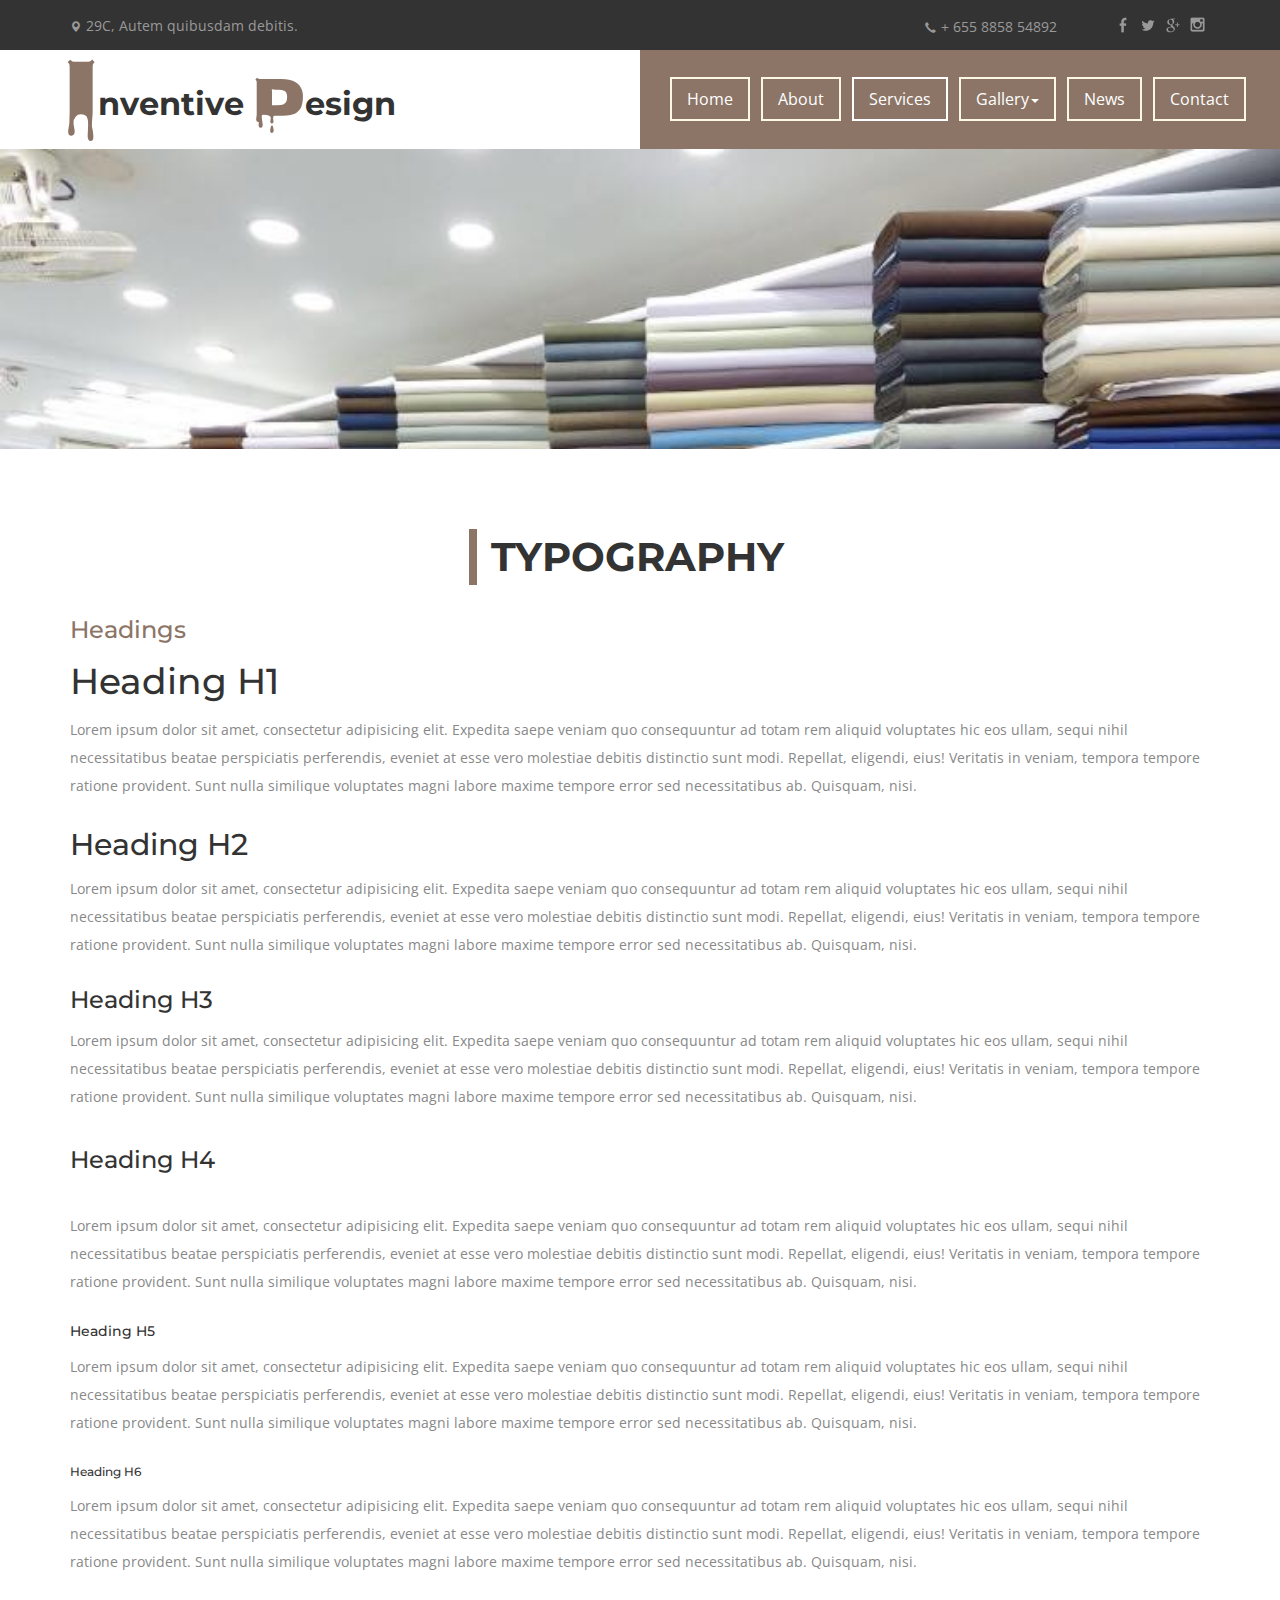
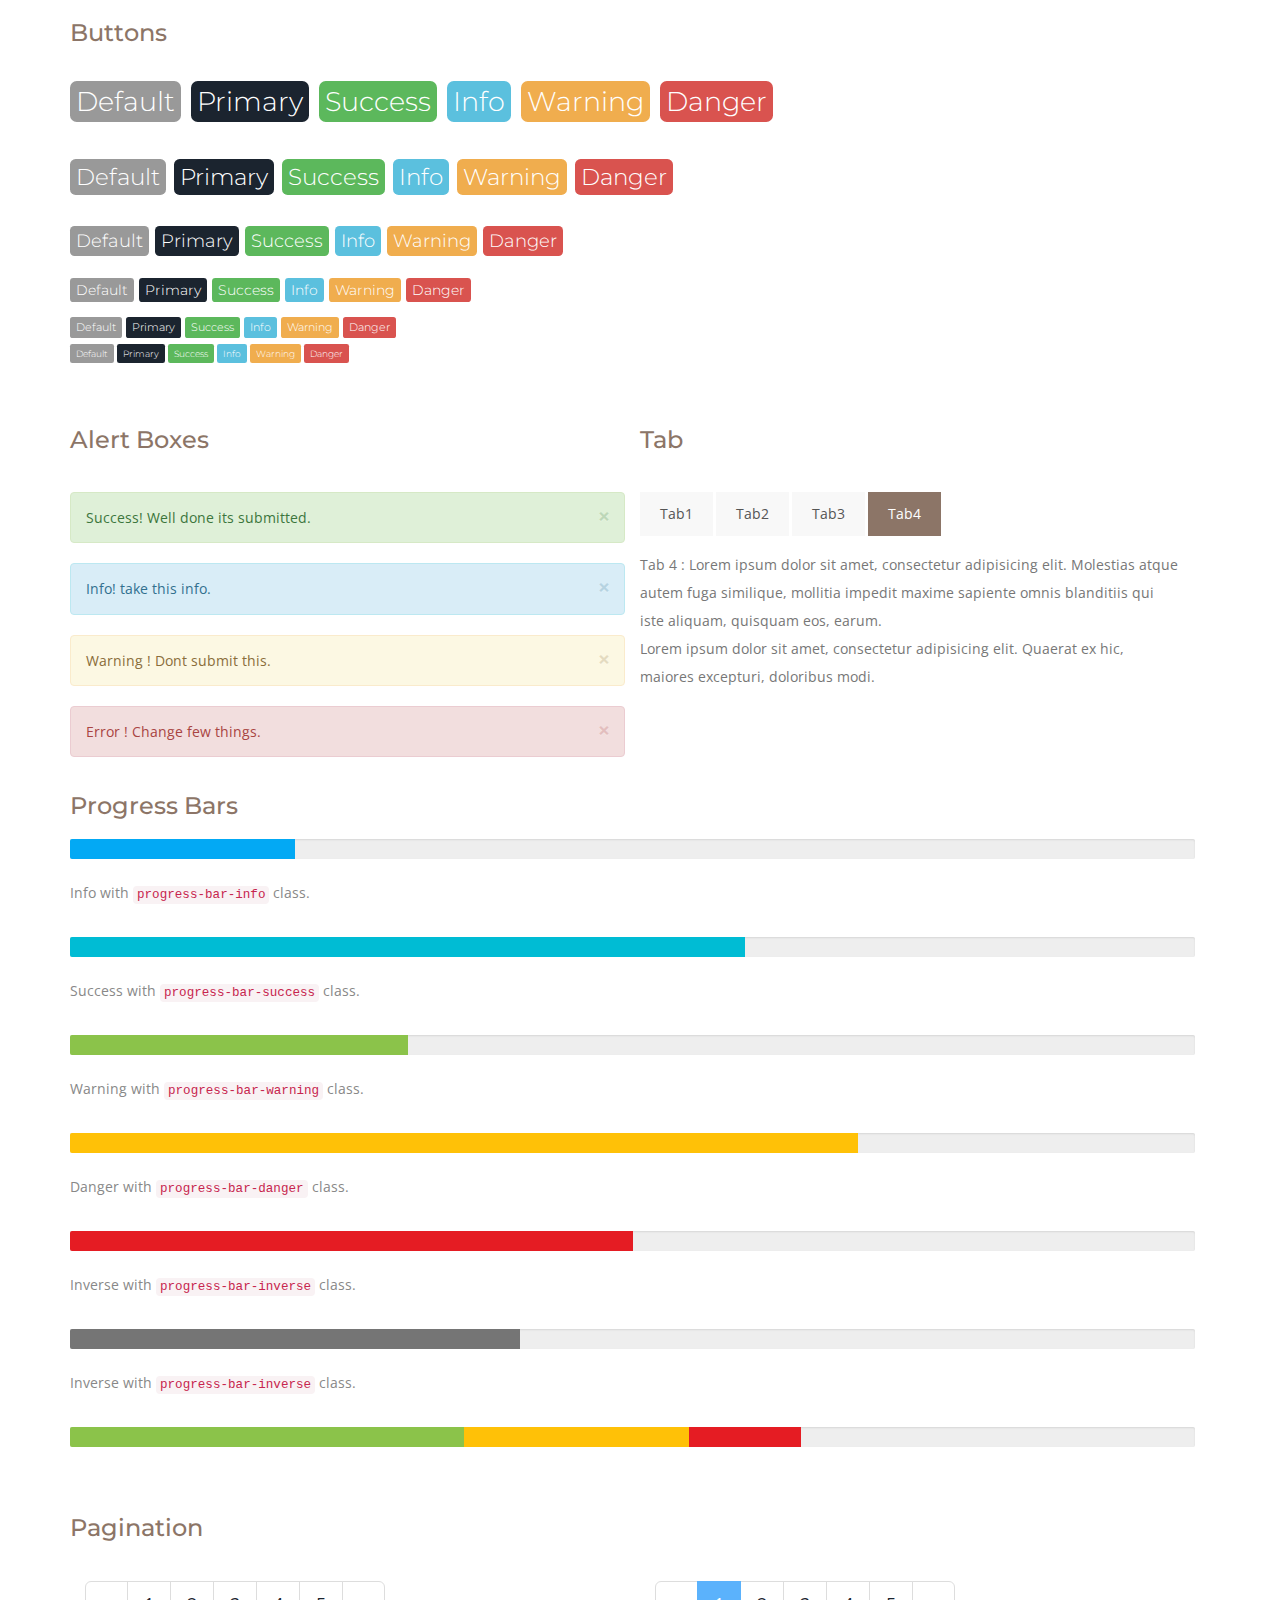
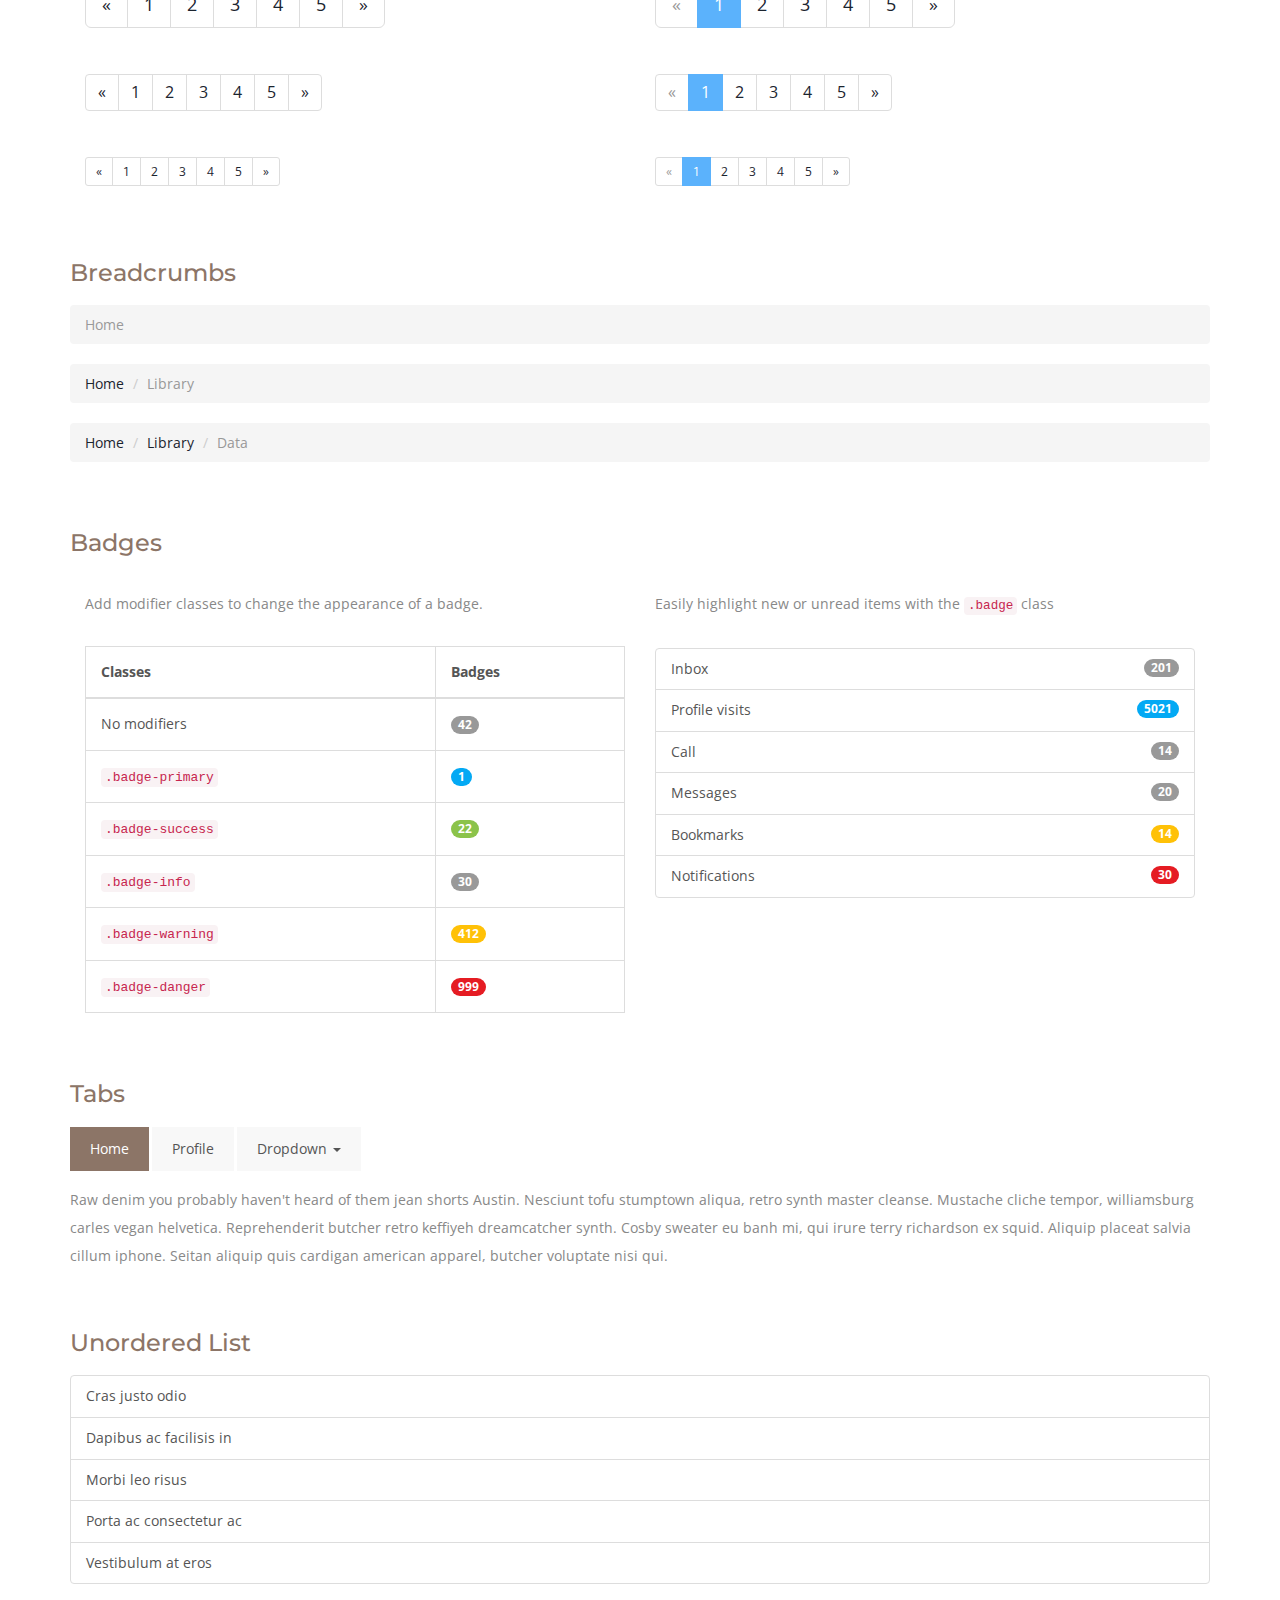
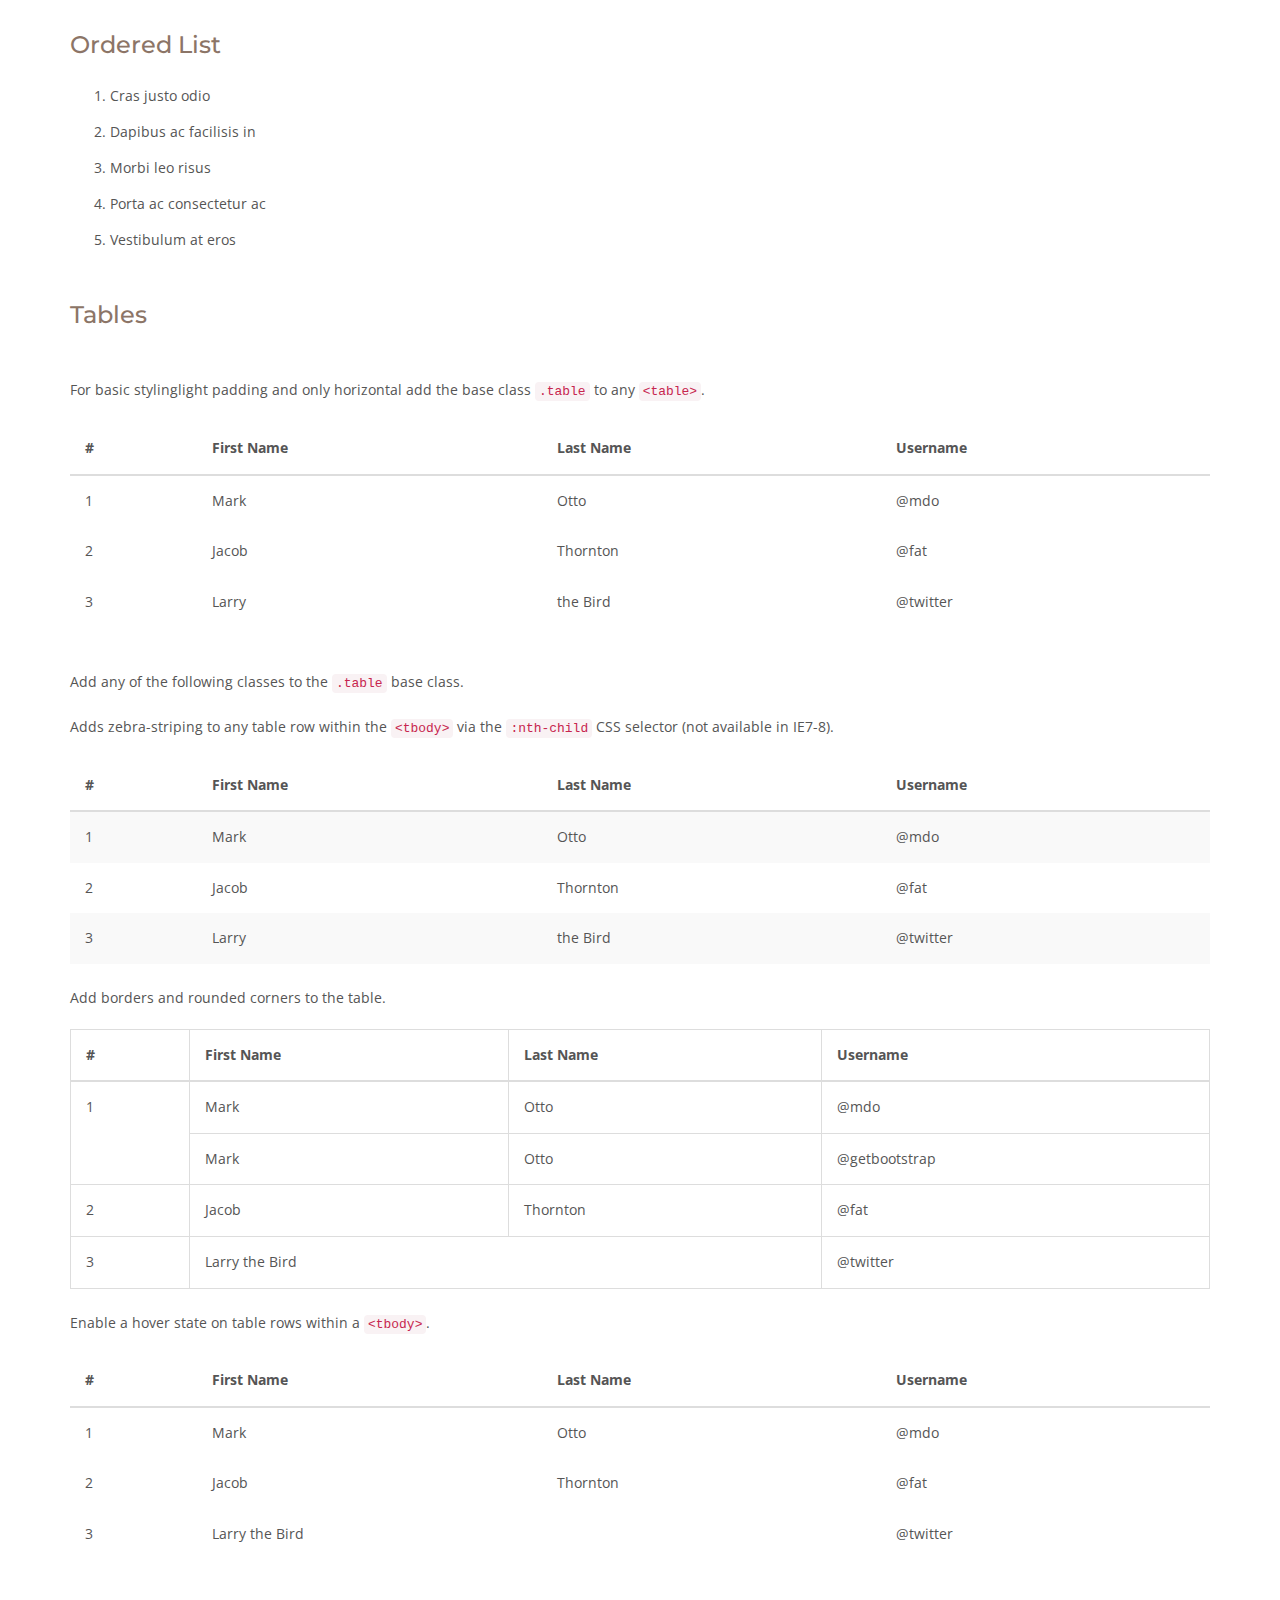
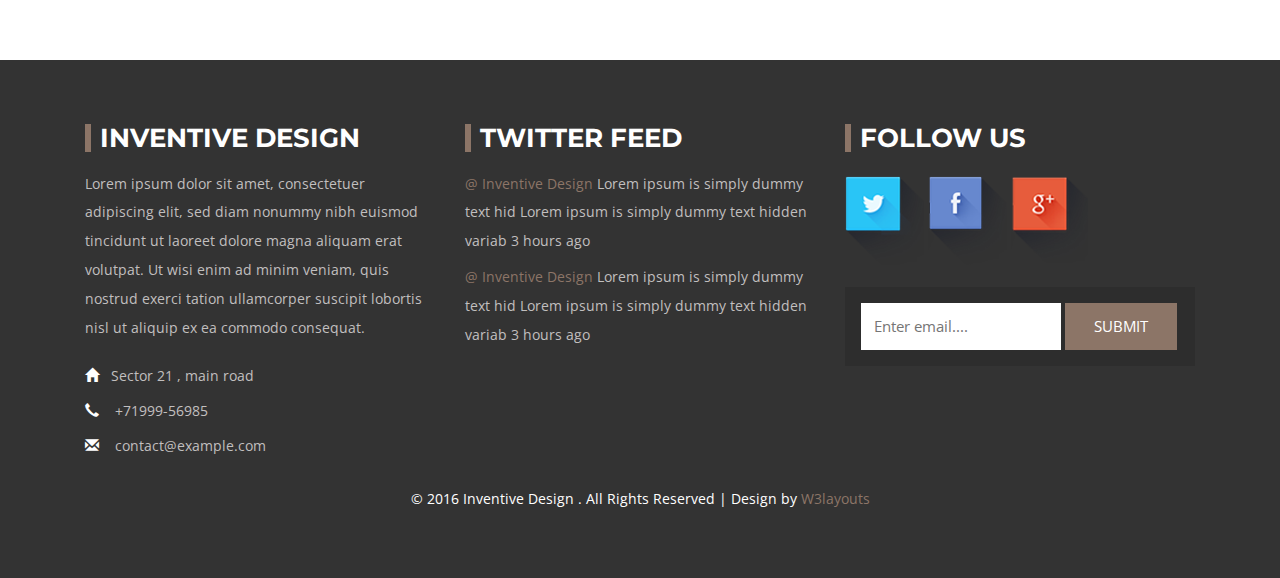
<file: typo.html>
<!--
<!--
Author: W3layouts
Author URL: http://w3layouts.com
License: Creative Commons Attribution 3.0 Unported
License URL: http://creativecommons.org/licenses/by/3.0/
-->
<!DOCTYPE HTML>
<html>
<head>
<title>Inventive Design a Interior Architects Multipurpose Category Flat Bootstrap Responsive Website Template | Typography :: w3layouts</title>
<meta name="viewport" content="width=device-width, initial-scale=1">
<meta http-equiv="Content-Type" content="text/html; charset=utf-8" />
<meta name="keywords" content="Inventive Design Responsive web template, Bootstrap Web Templates, Flat Web Templates, Android Compatible web template, 
Smartphone Compatible web template, free webdesigns for Nokia, Samsung, LG, Sony Ericsson, Motorola web design" />
<script type="applisalonion/x-javascript"> addEventListener("load", function() { setTimeout(hideURLbar, 0); }, false); function hideURLbar(){ window.scrollTo(0,1); } </script>
<link href="css/bootstrap.css" rel='stylesheet' type='text/css' />
<!-- Custom Theme files -->
<link href="css/style.css" rel='stylesheet' type='text/css' />	
<script src="js/jquery-1.11.1.min.js"></script>
<script type="text/javascript" src="js/move-top.js"></script>
<script type="text/javascript" src="js/easing.js"></script>
<!--/web-font-->
	<link href='//fonts.googleapis.com/css?family=Montserrat:400,700' rel='stylesheet' type='text/css'>
	<link href='//fonts.googleapis.com/css?family=Open+Sans:400,600' rel='stylesheet' type='text/css'>
	<link href='//fonts.googleapis.com/css?family=Nosifer' rel='stylesheet' type='text/css'>
<!--/script-->
<script type="text/javascript">
			jQuery(document).ready(function($) {
				$(".scroll").click(function(event){		
					event.preventDefault();
					$('html,body').animate({scrollTop:$(this.hash).offset().top},900);
				});
			});
</script>
<link rel="stylesheet" href="css/lightbox.css">

</head>
<body>
<!--start-home-->
<div class="main-header" id="house">
			<div class="header-strip">
			   <div class="container">
				<p class="location"><span class="glyphicon glyphicon-map-marker" aria-hidden="true"></span>29C, Autem quibusdam debitis.</p>
				<p class="phonenum"><span class="glyphicon glyphicon-earphone" aria-hidden="true"></span>+ 655 8858 54892</p>
				<div class="social-icons">
					<ul>
						<li><a href="#"><i class="facebook"> </i></a></li>
						<li><a href="#"><i class="twitter"> </i></a></li>
						<li><a href="#"><i class="google-plus"> </i></a></li>	
						<li><a href="#"><i class="dribble"> </i></a></li>										
					</ul>
				</div>
				<div class="clearfix"></div>
			</div>
			</div>
			<div class="header-top">
			<div class="logo"><a href="index.html"><h1><span>I</span>nventive <span class="two">D</span>esign</h1></a></div>
						<nav class="navbar navbar-default">
					  <div class="container-fluid">
						<!-- Brand and toggle get grouped for better mobile display -->
						<div class="navbar-header">
						  <button type="button" class="navbar-toggle collapsed" data-toggle="collapse" data-target="#bs-example-navbar-collapse-1" aria-expanded="false">
							<span class="sr-only">Toggle navigation</span>
							<span class="icon-bar"></span>
							<span class="icon-bar"></span>
							<span class="icon-bar"></span>
						  </button>
							</div>
				<!-- Collect the nav links, forms, and other content for toggling -->
			<div class="collapse navbar-collapse" id="bs-example-navbar-collapse-1">
			   <ul class="nav navbar-nav">
				<li><a href="index.html">Home<span class="sr-only">(current)</span></a></li>
				<li><a href="single.html">About</a></li>
				<li><a class="active" href="typo.html">Services</a></li>
				<li class="dropdown">
					<a href="gallery.html" class="dropdown-toggle" data-toggle="dropdown">Gallery<span class="caret"></span></a>
					<ul class="dropdown-menu" role="menu">
						<li><a href="gallery.html">Gallery </a></li>
						  
					</ul>
				</li>
				<li><a href="news.html">News</a></li>
				<li><a href="contact.html">Contact</a></li>
				</ul>
			</div><!-- /.navbar-collapse -->
		  </div><!-- /.container-fluid -->
		</nav>
			<div class="clearfix"></div>
	</div>
		<div class="banner-two">
		
		</div>
</div>
	<!-- typography -->
<div class="typography">
	 <div class="container">
	      <h3 class="tittle">Typography</h3>
			<div class="grid_3 grid_4 wow fadeInLeft animated" data-wow-delay=".5s">
		     <h3 class="bars">Headings</h3>
		     <div class="bs-example">
				<div class=" mb-60">
            
						<h1>Heading H1</h1>
						<p>Lorem ipsum dolor sit amet, consectetur adipisicing elit. Expedita saepe veniam quo consequuntur ad totam rem aliquid voluptates hic eos ullam, sequi nihil necessitatibus beatae perspiciatis perferendis, eveniet at esse vero molestiae debitis distinctio sunt modi. Repellat, eligendi, eius! Veritatis in veniam, tempora tempore ratione provident. Sunt nulla similique voluptates magni labore maxime tempore error sed necessitatibus ab. Quisquam, nisi.</p>
						<h2>Heading H2</h2>
						<p>Lorem ipsum dolor sit amet, consectetur adipisicing elit. Expedita saepe veniam quo consequuntur ad totam rem aliquid voluptates hic eos ullam, sequi nihil necessitatibus beatae perspiciatis perferendis, eveniet at esse vero molestiae debitis distinctio sunt modi. Repellat, eligendi, eius! Veritatis in veniam, tempora tempore ratione provident. Sunt nulla similique voluptates magni labore maxime tempore error sed necessitatibus ab. Quisquam, nisi.</p>
						<h3>Heading H3</h3>
						<p>Lorem ipsum dolor sit amet, consectetur adipisicing elit. Expedita saepe veniam quo consequuntur ad totam rem aliquid voluptates hic eos ullam, sequi nihil necessitatibus beatae perspiciatis perferendis, eveniet at esse vero molestiae debitis distinctio sunt modi. Repellat, eligendi, eius! Veritatis in veniam, tempora tempore ratione provident. Sunt nulla similique voluptates magni labore maxime tempore error sed necessitatibus ab. Quisquam, nisi.</p>
						<h4>Heading H4</h4>
						<p>Lorem ipsum dolor sit amet, consectetur adipisicing elit. Expedita saepe veniam quo consequuntur ad totam rem aliquid voluptates hic eos ullam, sequi nihil necessitatibus beatae perspiciatis perferendis, eveniet at esse vero molestiae debitis distinctio sunt modi. Repellat, eligendi, eius! Veritatis in veniam, tempora tempore ratione provident. Sunt nulla similique voluptates magni labore maxime tempore error sed necessitatibus ab. Quisquam, nisi.</p>
						<h5>Heading H5</h5>
						<p>Lorem ipsum dolor sit amet, consectetur adipisicing elit. Expedita saepe veniam quo consequuntur ad totam rem aliquid voluptates hic eos ullam, sequi nihil necessitatibus beatae perspiciatis perferendis, eveniet at esse vero molestiae debitis distinctio sunt modi. Repellat, eligendi, eius! Veritatis in veniam, tempora tempore ratione provident. Sunt nulla similique voluptates magni labore maxime tempore error sed necessitatibus ab. Quisquam, nisi.</p>
						<h6>Heading H6</h6>
						<p>Lorem ipsum dolor sit amet, consectetur adipisicing elit. Expedita saepe veniam quo consequuntur ad totam rem aliquid voluptates hic eos ullam, sequi nihil necessitatibus beatae perspiciatis perferendis, eveniet at esse vero molestiae debitis distinctio sunt modi. Repellat, eligendi, eius! Veritatis in veniam, tempora tempore ratione provident. Sunt nulla similique voluptates magni labore maxime tempore error sed necessitatibus ab. Quisquam, nisi.</p>
					  </div>
			 </div>
	      </div>
		  <div class="grid_3 grid_5 wow fadeInRight animated" data-wow-delay=".5s">
			<h3 class="bars">Buttons</h3>
			 	  <h1 class="t-button">
				<a href="#"><span class="label label-default">Default</span></a>
				<a href="#"><span class="label label-primary">Primary</span></a>
				<a href="#"><span class="label label-success">Success</span></a>
				<a href="#"><span class="label label-info">Info</span></a>
				<a href="#"><span class="label label-warning">Warning</span></a>
				<a href="#"><span class="label label-danger">Danger</span></a>
			  </h1>
			  <h2 class="t-button">
				<a href="#"><span class="label label-default">Default</span></a>
				<a href="#"><span class="label label-primary">Primary</span></a>
				<a href="#"><span class="label label-success">Success</span></a>
				<a href="#"><span class="label label-info">Info</span></a>
				<a href="#"><span class="label label-warning">Warning</span></a>
				<a href="#"><span class="label label-danger">Danger</span></a>
			  </h2>
			  <h3 class="t-button">
				<a href="#"><span class="label label-default">Default</span></a>
				<a href="#"><span class="label label-primary">Primary</span></a>
				<a href="#"><span class="label label-success">Success</span></a>
				<a href="#"><span class="label label-info">Info</span></a>
				<a href="#"><span class="label label-warning">Warning</span></a>
				<a href="#"><span class="label label-danger">Danger</span></a>
			  </h3>
			  <h4 class="typ1 t-button">
				<a href="#"><span class="label label-default">Default</span></a>
				<a href="#"><span class="label label-primary">Primary</span></a>
				<a href="#"><span class="label label-success">Success</span></a>
				<a href="#"><span class="label label-info">Info</span></a>
				<a href="#"><span class="label label-warning">Warning</span></a>
				<a href="#"><span class="label label-danger">Danger</span></a>
			  </h4>
			  <h5 class="typ1 t-button">
				<a href="#"><span class="label label-default">Default</span></a>
				<a href="#"><span class="label label-primary">Primary</span></a>
				<a href="#"><span class="label label-success">Success</span></a>
				<a href="#"><span class="label label-info">Info</span></a>
				<a href="#"><span class="label label-warning">Warning</span></a>
				<a href="#"><span class="label label-danger">Danger</span></a>
			  </h5>
			  <h6 class="typ1 t-button">
				<a href="#"><span class="label label-default">Default</span></a>
				<a href="#"><span class="label label-primary">Primary</span></a>
				<a href="#"><span class="label label-success">Success</span></a>
				<a href="#"><span class="label label-info">Info</span></a>
				<a href="#"><span class="label label-warning">Warning</span></a>
				<a href="#"><span class="label label-danger">Danger</span></a>
			  </h6>
	      </div>
		  <div class="col-sm-6 col-md-6 col-lg-6 mb-60">
            <h4 class="text-blue title-border mb-30 bars">Alert Boxes</h4>
            <div class="alert alert-success alert-dismissable">
              <button aria-hidden="true" data-dismiss="alert" class="close" type="button"> × </button>
              Success! Well done its submitted. </div>
            <div class="alert alert-info alert-dismissable">
              <button aria-hidden="true" data-dismiss="alert" class="close" type="button"> × </button>
              Info! take this info. </div>
            <div class="alert alert-warning alert-dismissable">
              <button aria-hidden="true" data-dismiss="alert" class="close" type="button"> × </button>
              Warning ! Dont submit this. </div>
            <div class="alert alert-danger alert-dismissable">
                <button aria-hidden="true" data-dismiss="alert" class="close" type="button"> × </button>
                Error ! Change few things. </div>
          </div>
		  <div class="col-sm-6 col-md-6 col-lg-6 mb-60">
            <h4 class="text-blue title-border mb-30 bars">Tab</h4>            
            <div class="horizontal-tab">
              <ul class="nav nav-tabs">
                <li class=""><a href="#tab1" data-toggle="tab" aria-expanded="false">Tab1</a></li>
                <li class=""><a href="#tab2" data-toggle="tab" aria-expanded="false">Tab2</a></li>
                <li class=""><a href="#tab3" data-toggle="tab" aria-expanded="false">Tab3</a></li>
                <li class="active"><a href="#tab4" data-toggle="tab" aria-expanded="true">Tab4</a></li>
              </ul>
              <div class="tab-content">
                <div class="tab-pane fade" id="tab1">
                  <div class="row">
                    <div class="col-md-12">
                      <p>Tab 1 : Lorem ipsum dolor sit amet, consectetur adipisicing elit. Molestias atque autem fuga similique, mollitia impedit maxime sapiente omnis blanditiis qui iste aliquam, quisquam eos, earum.</p>
                      <p>Lorem ipsum dolor sit amet, consectetur adipisicing elit. Quaerat ex hic, maiores excepturi, doloribus modi.</p>
                    </div>
                  </div>
                </div>
                <div class="tab-pane" id="tab2">
                  <div class="row">
                    <div class="col-md-12">
                      <p>Tab 2 : Lorem ipsum dolor sit amet, consectetur adipisicing elit. Molestias atque autem fuga similique, mollitia impedit maxime sapiente omnis blanditiis qui iste aliquam, quisquam eos, earum.</p>
                      <p>Lorem ipsum dolor sit amet, consectetur adipisicing elit. Quaerat ex hic, maiores excepturi, doloribus modi.</p>
                    </div>
                  </div>
                </div>
                <div class="tab-pane" id="tab3">
                  <div class="row">
                    <div class="col-md-12">
                      <p>Tab 3 : Lorem ipsum dolor sit amet, consectetur adipisicing elit. Molestias atque autem fuga similique, mollitia impedit maxime sapiente omnis blanditiis qui iste aliquam, quisquam eos, earum.</p>
                      <p>Lorem ipsum dolor sit amet, consectetur adipisicing elit. Quaerat ex hic, maiores excepturi, doloribus modi.</p>
                    </div>
                  </div>
                </div>
                <div class="tab-pane active in" id="tab4">
                  <div class="row">
                    <div class="col-md-12">
                      <p>Tab 4 : Lorem ipsum dolor sit amet, consectetur adipisicing elit. Molestias atque autem fuga similique, mollitia impedit maxime sapiente omnis blanditiis qui iste aliquam, quisquam eos, earum.</p>
                      <p>Lorem ipsum dolor sit amet, consectetur adipisicing elit. Quaerat ex hic, maiores excepturi, doloribus modi.</p>
                    </div>
                  </div>
                </div>
              </div>
            </div>
          </div>
		  <div class="clearfix"></div>
		  <div class="grid_3 grid_5 wow fadeInLeft animated" data-wow-delay=".5s">
			 <h3 class="bars">Progress Bars</h3>
			  <div class="tab-content">
				 <div class="tab-pane active" id="domprogress">
					 <div class="progress">    
					      <div class="progress-bar progress-bar-primary" style="width: 20%"></div>
					 </div>
					 <p>Info with <code>progress-bar-info</code> class.</p>
					 <div class="progress">    
						 <div class="progress-bar progress-bar-info" style="width: 60%"></div>
					 </div>
					 <p>Success with <code>progress-bar-success</code> class.</p>
					 <div class="progress">
						 <div class="progress-bar progress-bar-success" style="width: 30%"></div>
					 </div>
					 <p>Warning with <code>progress-bar-warning</code> class.</p>
					 <div class="progress">
						 <div class="progress-bar progress-bar-warning" style="width: 70%"></div>
					 </div>
					 <p>Danger with <code>progress-bar-danger</code> class.</p>
					 <div class="progress">
						 <div class="progress-bar progress-bar-danger" style="width: 50%"></div>
					 </div>
					 <p>Inverse with <code>progress-bar-inverse</code> class.</p>
					 <div class="progress">
						 <div class="progress-bar progress-bar-inverse" style="width: 40%"></div>
					 </div>
					 <p>Inverse with <code>progress-bar-inverse</code> class.</p>
					 <div class="progress">
						 <div class="progress-bar progress-bar-success" style="width: 35%"><span class="sr-only">35% Complete (success)</span></div>
						 <div class="progress-bar progress-bar-warning" style="width: 20%"><span class="sr-only">20% Complete (warning)</span></div>
						 <div class="progress-bar progress-bar-danger" style="width: 10%"><span class="sr-only">10% Complete (danger)</span></div>
					 </div>
				   </div>
			   </div>
		   </div>
		   
		   <div class="grid_3 grid_5 wow fadeInRight animated" data-wow-delay=".5s">
			 <h3 class="bars">Pagination</h3>
			 <div class="col-md-6">
				  <nav>
				  <ul class="pagination pagination-lg">
					<li><a href="#" aria-label="Previous"><span aria-hidden="true">«</span></a></li>
					<li><a href="#">1</a></li>
					<li><a href="#">2</a></li>
					<li><a href="#">3</a></li>
					<li><a href="#">4</a></li>
					<li><a href="#">5</a></li>
					<li><a href="#" aria-label="Next"><span aria-hidden="true">»</span></a></li>
				  </ul>
				  </nav>
				  <nav>
				  <ul class="pagination">
					<li><a href="#" aria-label="Previous"><span aria-hidden="true">«</span></a></li>
					<li><a href="#">1</a></li>
					<li><a href="#">2</a></li>
					<li><a href="#">3</a></li>
					<li><a href="#">4</a></li>
					<li><a href="#">5</a></li>
					<li><a href="#" aria-label="Next"><span aria-hidden="true">»</span></a></li>
				  </ul>
				 </nav>
				 <nav>
				   <ul class="pagination pagination-sm">
					<li><a href="#" aria-label="Previous"><span aria-hidden="true">«</span></a></li>
					<li><a href="#">1</a></li>
					<li><a href="#">2</a></li>
					<li><a href="#">3</a></li>
					<li><a href="#">4</a></li>
					<li><a href="#">5</a></li>
					<li><a href="#" aria-label="Next"><span aria-hidden="true">»</span></a></li>
				  </ul>
				 </nav>				 
			 </div>
			 <div class="col-md-6">
					<ul class="pagination pagination-lg">
									<li class="disabled"><a href="#"><span aria-hidden="true">«</span></a></li>
									<li class="active"><a href="#">1</a></li>
									<li><a href="#">2</a></li>
									<li><a href="#">3</a></li>
									<li><a href="#">4</a></li>
									<li><a href="#">5</a></li>
									<li><a href="#" aria-label="Next"><span aria-hidden="true">»</span></a></li>
								</ul>
				<nav>
				  <ul class="pagination">
					<li class="disabled"><a href="#" aria-label="Previous"><span aria-hidden="true">«</span></a></li>
					<li class="active"><a href="#">1 <span class="sr-only">(current)</span></a></li>
					<li><a href="#">2</a></li>
					<li><a href="#">3</a></li>
					<li><a href="#">4</a></li>
					<li><a href="#">5</a></li>
					<li><a href="#" aria-label="Next"><span aria-hidden="true">»</span></a></li>
				 </ul>
			   </nav>
				 <ul class="pagination pagination-sm">
					<li class="disabled"><a href="#"><span aria-hidden="true">«</span></a></li>
					<li class="active"><a href="#">1</a></li>
					<li><a href="#">2</a></li>
					<li><a href="#">3</a></li>
					<li><a href="#">4</a></li>
					<li><a href="#">5</a></li>
					<li><a href="#" aria-label="Next"><span aria-hidden="true">»</span></a></li>
				</ul>
				</div>
			   <div class="clearfix"> </div>
		 </div>
		  <div class="grid_3 grid_5 wow fadeInLeft animated" data-wow-delay=".5s">
				<h3 class="bars">Breadcrumbs</h3>
				<ol class="breadcrumb">
					<li class="active">Home</li>
				</ol>
				<ol class="breadcrumb">
					<li><a href="#">Home</a></li>
					<li class="active">Library</li>
				</ol>
				<ol class="breadcrumb">
					<li><a href="#">Home</a></li>
					<li><a href="#">Library</a></li>
					<li class="active">Data</li>
				</ol>
			</div>

	   <div class="grid_3 grid_5 wow fadeInRight animated" data-wow-delay=".5s">
			 <h3 class="bars">Badges</h3>
				<div class="col-md-6">
					<p>Add modifier classes to change the appearance of a badge.</p>
					  <table class="table table-bordered">
						<thead>
							<tr>
								<th>Classes</th>
								<th>Badges</th>
							</tr>
						</thead>
						<tbody>
							<tr>
								<td>No modifiers</td>
								<td><span class="badge">42</span></td>
							</tr>
							<tr>
								<td><code>.badge-primary</code></td>
								<td><span class="badge badge-primary">1</span></td>
							</tr>
							<tr>
								<td><code>.badge-success</code></td>
								<td><span class="badge badge-success">22</span></td>
							</tr>
							<tr>
								<td><code>.badge-info</code></td>
								<td><span class="badge badge-info">30</span></td>
							</tr>
							<tr>
								<td><code>.badge-warning</code></td>
								<td><span class="badge badge-warning">412</span></td>
							</tr>
							<tr>
								<td><code>.badge-danger</code></td>
								<td><span class="badge badge-danger">999</span></td>
							</tr>
						</tbody>
					  </table>                    
				</div>
				<div class="col-md-6">
				  <p>Easily highlight new or unread items with the <code>.badge</code> class</p>
					<div class="list-group list-group-alternate"> 
						<a href="#" class="list-group-item"><span class="badge">201</span> <i class="ti ti-email"></i> Inbox </a> 
						<a href="#" class="list-group-item"><span class="badge badge-primary">5021</span> <i class="ti ti-eye"></i> Profile visits </a> 
						<a href="#" class="list-group-item"><span class="badge">14</span> <i class="ti ti-headphone-alt"></i> Call </a> 
						<a href="#" class="list-group-item"><span class="badge">20</span> <i class="ti ti-comments"></i> Messages </a> 
						<a href="#" class="list-group-item"><span class="badge badge-warning">14</span> <i class="ti ti-bookmark"></i> Bookmarks </a> 
						<a href="#" class="list-group-item"><span class="badge badge-danger">30</span> <i class="ti ti-bell"></i> Notifications </a> 
					</div>
			   </div>
			   <div class="clearfix"> </div>
			 </div>
			 <div class="grid_3 grid_5 wow fadeInLeft animated" data-wow-delay=".5s">
				 <h3 class="bars">Tabs</h3>
				   <div class="bs-example bs-example-tabs" role="tabpanel" data-example-id="togglable-tabs">
			<ul id="myTab" class="nav nav-tabs" role="tablist">
			  <li role="presentation" class="active"><a href="#home" id="home-tab" role="tab" data-toggle="tab" aria-controls="home" aria-expanded="true">Home</a></li>
			  <li role="presentation"><a href="#profile" role="tab" id="profile-tab" data-toggle="tab" aria-controls="profile">Profile</a></li>
			  <li role="presentation" class="dropdown">
				<a href="#" id="myTabDrop1" class="dropdown-toggle" data-toggle="dropdown" aria-controls="myTabDrop1-contents">Dropdown <span class="caret"></span></a>
				<ul class="dropdown-menu" role="menu" aria-labelledby="myTabDrop1" id="myTabDrop1-contents">
				  <li><a href="#dropdown1" tabindex="-1" role="tab" id="dropdown1-tab" data-toggle="tab" aria-controls="dropdown1">@fat</a></li>
				  <li><a href="#dropdown2" tabindex="-1" role="tab" id="dropdown2-tab" data-toggle="tab" aria-controls="dropdown2">@mdo</a></li>
				</ul>
			  </li>
			</ul>
			<div id="myTabContent" class="tab-content">
			  <div role="tabpanel" class="tab-pane fade in active" id="home" aria-labelledby="home-tab">
				<p>Raw denim you probably haven't heard of them jean shorts Austin. Nesciunt tofu stumptown aliqua, retro synth master cleanse. Mustache cliche tempor, williamsburg carles vegan helvetica. Reprehenderit butcher retro keffiyeh dreamcatcher synth. Cosby sweater eu banh mi, qui irure terry richardson ex squid. Aliquip placeat salvia cillum iphone. Seitan aliquip quis cardigan american apparel, butcher voluptate nisi qui.</p>
			  </div>
			  <div role="tabpanel" class="tab-pane fade" id="profile" aria-labelledby="profile-tab">
				<p>Food truck fixie locavore, accusamus mcsweeney's marfa nulla single-origin coffee squid. Exercitation +1 labore velit, blog sartorial PBR leggings next level wes anderson artisan four loko farm-to-table craft beer twee. Qui photo booth letterpress, commodo enim craft beer mlkshk aliquip jean shorts ullamco ad vinyl cillum PBR. Homo nostrud organic, assumenda labore aesthetic magna delectus mollit. Keytar helvetica VHS salvia yr, vero magna velit sapiente labore stumptown. Vegan fanny pack odio cillum wes anderson 8-bit, sustainable jean shorts beard ut DIY ethical culpa terry richardson biodiesel. Art party scenester stumptown, tumblr butcher vero sint qui sapiente accusamus tattooed echo park.</p>
			  </div>
			  <div role="tabpanel" class="tab-pane fade" id="dropdown1" aria-labelledby="dropdown1-tab">
				<p>Etsy mixtape wayfarers, ethical wes anderson tofu before they sold out mcsweeney's organic lomo retro fanny pack lo-fi farm-to-table readymade. Messenger bag gentrify pitchfork tattooed craft beer, iphone skateboard locavore carles etsy salvia banksy hoodie helvetica. DIY synth PBR banksy irony. Leggings gentrify squid 8-bit cred pitchfork. Williamsburg banh mi whatever gluten-free, carles pitchfork biodiesel fixie etsy retro mlkshk vice blog. Scenester cred you probably haven't heard of them, vinyl craft beer blog stumptown. Pitchfork sustainable tofu synth chambray yr.</p>
			  </div>
			  <div role="tabpanel" class="tab-pane fade" id="dropdown2" aria-labelledby="dropdown2-tab">
				<p>Trust fund seitan letterpress, keytar raw denim keffiyeh etsy art party before they sold out master cleanse gluten-free squid scenester freegan cosby sweater. Fanny pack portland seitan DIY, art party locavore wolf cliche high life echo park Austin. Cred vinyl keffiyeh DIY salvia PBR, banh mi before they sold out farm-to-table VHS viral locavore cosby sweater. Lomo wolf viral, mustache readymade thundercats keffiyeh craft beer marfa ethical. Wolf salvia freegan, sartorial keffiyeh echo park vegan.</p>
			  </div>
			</div>
		   </div>
		  </div>
		   <h3 class="bars">Unordered List</h3>
		<ul class="list-group">
		  <li class="list-group-item">Cras justo odio</li>
		  <li class="list-group-item">Dapibus ac facilisis in</li>
		  <li class="list-group-item">Morbi leo risus</li>
		  <li class="list-group-item">Porta ac consectetur ac</li>
		  <li class="list-group-item">Vestibulum at eros</li>
		</ul>
  <h3 class="bars">Ordered List</h3>
		<ol>
			<li class="list-group-item1">Cras justo odio</li>
			<li class="list-group-item1">Dapibus ac facilisis in</li>
			<li class="list-group-item1">Morbi leo risus</li>
			<li class="list-group-item1">Porta ac consectetur ac</li>
			<li class="list-group-item1">Vestibulum at eros</li>
		</ol>


		<section id="tables">
          <div class="page-header">
            <h3 class="bars">Tables</h3>
          </div>

          <p>For basic stylinglight padding and only horizontal add the base class <code>.table</code> to any <code>&lt;table&gt;</code>.</p>
          <div class="bs-docs-example">
            <table class="table">
              <thead>
                <tr>
                  <th>#</th>
                  <th>First Name</th>
                  <th>Last Name</th>
                  <th>Username</th>
                </tr>
              </thead>
              <tbody>
                <tr>
                  <td>1</td>
                  <td>Mark</td>
                  <td>Otto</td>
                  <td>@mdo</td>
                </tr>
                <tr>
                  <td>2</td>
                  <td>Jacob</td>
                  <td>Thornton</td>
                  <td>@fat</td>
                </tr>
                <tr>
                  <td>3</td>
                  <td>Larry</td>
                  <td>the Bird</td>
                  <td>@twitter</td>
                </tr>
              </tbody>
            </table>
          </div>
	<hr class="bs-docs-separator">
          <p>Add any of the following classes to the <code>.table</code> base class.</p>
          <p>Adds zebra-striping to any table row within the <code>&lt;tbody&gt;</code> via the <code>:nth-child</code> CSS selector (not available in IE7-8).</p>
          <div class="bs-docs-example">
            <table class="table table-striped">
              <thead>
                <tr>
                  <th>#</th>
                  <th>First Name</th>
                  <th>Last Name</th>
                  <th>Username</th>
                </tr>
              </thead>
              <tbody>
                <tr>
                  <td>1</td>
                  <td>Mark</td>
                  <td>Otto</td>
                  <td>@mdo</td>
                </tr>
                <tr>
                  <td>2</td>
                  <td>Jacob</td>
                  <td>Thornton</td>
                  <td>@fat</td>
                </tr>
                <tr>
                  <td>3</td>
                  <td>Larry</td>
                  <td>the Bird</td>
                  <td>@twitter</td>
                </tr>
              </tbody>
            </table>
          </div>
          <p>Add borders and rounded corners to the table.</p>
          <div class="bs-docs-example">
            <table class="table table-bordered">
              <thead>
                <tr>
                  <th>#</th>
                  <th>First Name</th>
                  <th>Last Name</th>
                  <th>Username</th>
                </tr>
              </thead>
              <tbody>
                <tr>
                  <td rowspan="2">1</td>
                  <td>Mark</td>
                  <td>Otto</td>
                  <td>@mdo</td>
                </tr>
                <tr>
                  <td>Mark</td>
                  <td>Otto</td>
                  <td>@getbootstrap</td>
                </tr>
                <tr>
                  <td>2</td>
                  <td>Jacob</td>
                  <td>Thornton</td>
                  <td>@fat</td>
                </tr>
                <tr>
                  <td>3</td>
                  <td colspan="2">Larry the Bird</td>
                  <td>@twitter</td>
                </tr>
              </tbody>
            </table>
          </div>
          <p>Enable a hover state on table rows within a <code>&lt;tbody&gt;</code>.</p>
          <div class="bs-docs-example">
            <table class="table table-hover">
              <thead>
                <tr>
                  <th>#</th>
                  <th>First Name</th>
                  <th>Last Name</th>
                  <th>Username</th>
                </tr>
              </thead>
              <tbody>
                <tr>
                  <td>1</td>
                  <td>Mark</td>
                  <td>Otto</td>
                  <td>@mdo</td>
                </tr>
                <tr>
                  <td>2</td>
                  <td>Jacob</td>
                  <td>Thornton</td>
                  <td>@fat</td>
                </tr>
                <tr>
                  <td>3</td>
                  <td colspan="2">Larry the Bird</td>
                  <td>@twitter</td>
                </tr>
              </tbody>
            </table>
          </div>
		</section>

	</div>
</div>
<!-- //shortcodes -->
<!--footer-->
<div class="footer">
		<div class="container">
			<div class="footer-top">
				<div class="col-md-4 amet-sed">
				<h4>Inventive Design </h4>
				<p>Lorem ipsum dolor sit amet, consectetuer adipiscing elit, sed diam nonummy nibh euismod tincidunt ut laoreet dolore magna aliquam erat volutpat. Ut wisi enim ad minim veniam, quis nostrud exerci tation ullamcorper suscipit lobortis nisl ut aliquip ex ea commodo consequat.</p>
				<ul class="social">
					<li><i class="glyphicon glyphicon-home"> </i>Sector 21 , main road </li>
					<li class="tele-phone"><i class="glyphicon glyphicon-earphone"> </i> +71999-56985</li>
					<li class="mail"><a href="mailto:contact@example.com"><i class="glyphicon glyphicon-envelope"> </i> contact@example.com</a></li>
				</ul>
				</div>
				<div class="col-md-4 amet-sed amet-medium">
				<h4>Twitter Feed</h4>
					<p><a href="single.html">@ Inventive Design</a> Lorem ipsum is simply dummy text hid Lorem ipsum is simply dummy text hidden variab 3 hours ago</p>
					<p><a href="single.html">@ Inventive Design</a> Lorem ipsum is simply dummy text hid Lorem ipsum is simply dummy text hidden variab 3 hours ago</p>				
				</div>
				<div class="col-md-4 amet-sed ">
				<h4>Follow Us</h4>
						<ul class="social-icons2 wow slideInDown" data-wow-duration="1s" data-wow-delay=".3s">
										<li><a href="#" class="tw"></a></li>
										<li><a href="#" class="fb"> </a></li>
										<li><a href="#" class="in"></a></li>
										 <div class="clearfix"></div>
									</ul>
									<div class="support">
									<form action="#" method="post">
										<input type="text" placeholder="Enter email...." required="">


										<input type="submit" value="SUBMIT" class="botton">
									<form>

							</div>
				</div>
				<div class="clearfix"> </div>
			</div>
				<p class="footer-class">© 2016 Inventive Design . All Rights Reserved | Design by  <a href="http://w3layouts.com/" target="_blank">W3layouts</a> </p>
		</div>
	</div>
		<!--start-smooth-scrolling-->
						<script type="text/javascript">
									$(document).ready(function() {
										/*
										var defaults = {
								  			containerID: 'toTop', // fading element id
											containerHoverID: 'toTopHover', // fading element hover id
											scrollSpeed: 1200,
											easingType: 'linear' 
								 		};
										*/
										
										$().UItoTop({ easingType: 'easeOutQuart' });
										
									});
								</script>
								<!--end-smooth-scrolling-->
		<a href="#house" id="toTop" class="scroll" style="display: block;"> <span id="toTopHover" style="opacity: 1;"> </span></a>
	<script src="js/bootstrap.js"></script>
</body>
</html>
</file>
<file: css/style.css>
/*--A Design by W3layouts 
Author: W3layout
Author URL: http://w3layouts.com
License: Creative Commons Attribution 3.0 Unported
License URL: http://creativecommons.org/licenses/by/3.0/
--*/
body a {
  transition: 0.5s all;
  -webkit-transition: 0.5s all;
  -o-transition: 0.5s all;
  -moz-transition: 0.5s all;
  -ms-transition: 0.5s all;
}
html, body{
	font-family: 'Open Sans', sans-serif;
	font-size: 100%;
	background: #ffffff;
}
@font-face {
   font-family: 'PoiretOne-Regular';
   src: url(../fonts/PoiretOne-Regular.ttf)format('truetype');
}
a:hover{
 text-decoration:none;
 
}
input[type="button"],input[type="submit"],li.parallelogram{
	transition:0.5s all;
	-webkit-transition:0.5s all;
	-moz-transition:0.5s all;
	-o-transition:0.5s all;
	-ms-transition:0.5s all;
}
h1,h2,h3,h4,h5,h6{
   margin:0;	
   font-family: 'Montserrat', sans-serif;
}	
p{
	margin:0;
	font-family: 'Open Sans', sans-serif;
	color: #555;
    font-size: 0.9em;
    line-height: 2em!important;
}
ul{
	margin:0;
	padding:0;
}
label{
	margin:0;
}
/*-- w3layouts --*/
/*-- agileits --*/
/*-- header --*/
.banner {
    background: url(../images/banner.jpg) no-repeat 0px 0px;
    background-size: cover;
    -webkit-background-size: cover;
    -moz-background-size: cover;
    -o-background-size: cover;
    -ms-background-size: cover;
    min-height:800px;
	position:relative;
}
.down {
      position: absolute;
    left: 46%;
    top: 92%;

}
/*--head-top--*/
.logo{
  float:left;
}
.phone {
    float: right;
}
.logo a{
   display:block;
   text-decoration:none;
}
.logo a h1 {
    font-weight: 700;
    font-size: 2em;
    color: #333;
    margin-left:6.9em;
    padding-top:4px;
}
.logo h1 span {
   font-family: 'Nosifer', cursive;
   font-size: 2.5em;
   color:#8C7567;
}
.logo h1 span.two {
    font-size: 1.7em;
}
/*--header--*/
.header-strip {
	padding: 0.6em 0 0.6em;
    background:#333;
}
p.phonenum {
	float:left;
	color:#999999;
	font-size:0.875em;
	margin-top: 3px;
}
span.glyphicon.glyphicon-earphone,span.glyphicon.glyphicon-map-marker {
    margin-right: 5px;
    font-size: 11px;
}
.social-icons  {
  float:right;
      margin-top: 6px;
}
.social-icons i {
  width: 18px;
  height: 18px;
  background: url('../images/img-sprite.png') no-repeat 0px 0px;
  display: inline-block;
  margin-right:3px;
}
.social-icons i:hover {
	opacity:0.5;
}
.social-icons ul li{
	display:inline-block;
}
a i.facebook {
  background-position: 0px 0px;
}
a i.twitter {
  background-position: -18px 0px;
}
a i.google-plus {
  background-position: -36px 0px;
}
a i.dribble {
  background-position: -54px 0px;
}
/*--header-top--*/
.navbar-default {
   background-color: #8C7567;
    border-color: #8C7567;
}
.navbar-default .navbar-nav > li > a {
    color: #fff;
        border: 2px solid #fcf8e3;
    font-size: 1em;
	padding-top: 10px;
    padding-bottom: 10px;
}
.navbar-default .navbar-nav > .active > a, .navbar-default .navbar-nav > .active > a:hover, .navbar-default .navbar-nav > .active > a:focus,a.active {
    color: #fff !important;
    background: none!important;
    border: 2px solid #fff;
}
ul.nav.navbar-nav li a.active {
	 color: #fff !important;
    background: none!important;
    border: 2px solid #fff;
}
.navbar-nav > li {
    float: left;
    margin-right: 16px;
}
.navbar-nav > li:nth-child(6){
	margin-right:0;
}
.navbar {
    position: relative;
    min-height: 50px;
    margin-bottom: 0;
    border: none;
	border-radius: 0px;
	width: 50%;
	float:right;
       padding: 1.7em 0;
}
.navbar-default .navbar-nav > li > a:hover, .navbar-default .navbar-nav > li > a:focus,a.active {
    color: #fff !important;
	border: 2px solid #fff;
		transition:0.5s all;
	-webkit-transition:0.5s all;
	-moz-transition:0.5s all;
	-o-transition:0.5s all;
	-ms-transition:0.5s all;
   
}
.nav .open > a,
.nav .open > a:hover,
.nav .open > a:focus {
  background: none !important;
}
.dropdown-menu > li > a:hover, .dropdown-menu > li > a:focus {
	color: #8C7567;
    text-decoration: none;
    border: 2px solid #fff;
}
.dropdown-menu {
    padding: 0px 0;
}
.dropdown-menu > li > a {
    padding: 10px 16px !important;
    font-size: 1em;
}
p.location {
	float:left;
	color:#999999;
	font-size:0.875em;
	width: 75%;
	margin-top: 2px;
}
.navbar-nav > li > .dropdown-menu {
    margin-top: 0;
    border-top-left-radius: 0;
    border-top-right-radius: 0;
    border-radius: 0!important;
}
.dropdown-menu > li > a {
    display: block;
    padding: 3px 20px;
    clear: both;
    font-weight: normal;
    line-height: 1.42857143;
    color: #333;
    white-space: nowrap;
    border: 2px solid #fff;
}
/*--about--*/
.ab-left {
    padding-left: 0;
}
.ab-right {
    text-align: left;
    padding: 14em 8em;
}
h2.tittle {
    text-transform: uppercase;
    font-weight: bold;
    font-size: 2.5em;
    line-height: 1.4em;
    border-left: 8px solid #8C7567;
    padding-left: 14px;
    margin-bottom: 0.5em;
}
h2.tittle span {
    color: #8C7567;
}
/*-- w3layouts --*/
/*-- agileits --*/
.btm-right {
  overflow: hidden;
  position: relative;
  display: block;
}
.btm-right img{
	width:100%;
}
.btm-right .captn {
    display: inline-block;
    height: 100%;
    width: 100%;
    position: absolute;
       bottom: -89%;
    right: 0;
    background-color: rgb(184,156,132,0.9);
    text-align: center;
    -o-transition: all 0.3s ease;
    -moz-transition: all 0.3s ease;
    -ms-transition: all 0.3s ease;
    -webkit-transition: all 0.3s ease;
    transition: all 0.3s ease;
}
.btm-right:hover .captn {
  bottom: 0%;
}

.captn h4 {
    font-size: 2em;
    color: #fff;
    padding: 0.8em 0 0.2em;
    font-weight: 600;
}
.captn p {
    font-size:2em;
    color: #fff;
}
.btm-right:hover .captn h4 {
       margin-top: 370px;
}

/*--//about--*/
.test-review h5{
    font-size: 1.2em;
    color: #333;
    text-transform: none;
    margin-top: 1.2em;
    text-align: center;
}
.test-review img{
	  border-radius: 50%;
	-webkit-border-radius: 50%;
	-mox-border-radius: 50%;
	-o-border-radius: 50%;
	-ms-border-radius: 50%;
	    box-shadow:0 10px 20px rgba(0, 0, 0, 0.41);
    -webkit-box-shadow:0 10px 20px rgba(0, 0, 0, 0.41);
    -moz-box-shadow:0 10px 20px rgba(0, 0, 0, 0.41);
    -o-box-shadow:0 10px 20px rgba(0, 0, 0, 0.41);
    -ms-box-shadow:0 10px 20px rgba(0, 0, 0, 0.41);    
	width: 80%;
	border:none;
	    border-right: 6px solid #8C7567;
	
}
.test-review p img {
    margin: 0 10px!important;
	box-shadow:none;
}
.test-review img {
    margin: 0 auto;
}
.banner-bottom {
    padding: 6em 0 5em 0;
    background: #eaedf2;
}
/*--news--*/
.news-section {
    padding: 5em 0;
    background: #f4f4f4;
}
.news-right {
  padding-top: 3em;
}
.col-bottom h4{
  color: #8C7567;
  text-transform: uppercase;
  font-size: 1.4em;
  font-weight:600;
}
.col-bottom p{
  color: #555;
  font-size: 0.9em;
  line-height: 1.9em;
  margin: 1em 0 0 0;
}

/* Shutter In Horizontal */
/*-- w3layouts --*/
/*-- agileits --*/
a.hvr-shutter-in-horizontal {
  display: inline-block;
  vertical-align: middle;
  -webkit-transform: translateZ(0);
  transform: translateZ(0);
  box-shadow: 0 0 1px rgba(0, 0, 0, 0);
  -webkit-backface-visibility: hidden;
  backface-visibility: hidden;
  -moz-osx-font-smoothing: grayscale;
  position: relative;
  background: #333;
  -webkit-transition-property: color;
  transition-property: color;
  -webkit-transition-duration: 0.3s;
  transition-duration: 0.3s;
      padding: 0.7em 1em;
	  color:#fff;
}
a.hvr-shutter-in-horizontal:before {
  content: "";
  position: absolute;
  z-index: -1;
  top: 0;
  bottom: 0;
  left: 0;
  right: 0;
  background:#8C7567;
  -webkit-transform: scaleX(1);
  transform: scaleX(1);
  -webkit-transform-origin: 50%;
  transform-origin: 50%;
  -webkit-transition-property: transform;
  transition-property: transform;
  -webkit-transition-duration: 0.3s;
  transition-duration: 0.3s;
  -webkit-transition-timing-function: ease-out;
  transition-timing-function: ease-out;
}
a.hvr-shutter-in-horizontal:hover, a.hvr-shutter-in-horizontal:focus, a.hvr-shutter-in-horizontal:active {
  color: white;
}
a.hvr-shutter-in-horizontal:hover:before, a.hvr-shutter-in-horizontal:focus:before, a.hvr-shutter-in-horizontal:active:before {
  -webkit-transform: scaleX(0);
  transform: scaleX(0);
}
.col-bottom {
    margin: 1.2em 0 1.2em 0;
}
.col-bottom.two {
    margin: 0 0 1.2em 0;
}
.col-news-top .date-in {
	overflow: hidden;
	position: relative;
	display: block;
}
.col-bottom a {
    margin: 1em 0;
}
.col-news-top .date-in .month-in {
	position: absolute;
	height:100%;
	width: 50%;
	top: 0;
	left: 0;
	background: rgba(16, 16, 16, 0.67);
	text-align: center;
	-webkit-transition: all 0.3s ease;
	transition: all 0.3s ease;
}
.col-news-top .date-in:hover .month-in {
	width: 100%;
}
.col-news-top .date-in .month-in label {
	display: inline-block;
	font-weight: 800;
	text-transform: uppercase;
	color: #ffffff;
	top:44%;
	margin-top: -61px;
	position: absolute;
	left: 0;
	right: 0;
}
.col-news-top .date-in .month-in label .day {
  font-size: 3em;
  line-height: 102px;
  margin-bottom: -24px;
  font-weight: 400;
}
.col-news-top .date-in .month-in label .month {
	font-size: 14px;
	line-height: 14px;
}
.col-news-top .date-in .month-in label span {
	display: block;
}
span.like {
    font-size: 0.9em;
    color: #8C7567;
    text-transform: capitalize;
	margin: 10px 0;
}
.news-left {
    margin-top: 2em;
}
 .blog-pagenat {
  text-align: center;
  margin-top: 3em;
}
.blog-pagenat ul li {
  display: inline-block;
  list-style:none;
}
.blog-pagenat ul li a {
    background: none;
    padding: 8px 1.1em;
    font-size: 0.9em;
    text-transform: uppercase;
    color: #8C7567;
    font-weight: 400;
    display: inline-block;
    margin-top: 1em;
    text-decoration: none;
    border: 2px solid #8C7567;
}
.blog-pagenat ul li a:hover {
  background:#8C7567;
  color:#fff;
  border:2px solid #8C7567;
}
.blog-pagenat ul li a.last,a.frist {
    background: #8C7567!important;
    color: #fff!important;
}
.single-top img{
	width:100%;
}
.grid-single{
	width:70%;
	margin:1em auto;
}
.single-one{
	float:left;
	width:33.3%;
	text-align: center;
}
.single-one span {
	  color: #888;
	font-size:1em;
}
.single-one span a{
	color: #888;
	text-decoration:none;
}
 p.eget {
  font-size: 0.9em;
  font-weight: 400;
  line-height: 1.8em;
  color: #888;
  padding: 1em 0;
}
ul.social-share{
	float:left;
}
ul.social-share li{
	display: inline-block;	
}
ul.social-share li span{
	color: #333;
    font-size: 1.2em;
    margin: 0 1em 0 0;
    font-weight:600;
	font-family: 'Montserrat', sans-serif;
}
ul.social-share li  i{
	background: url(../images/icons.png)no-repeat -75px -1px;
    width: 18px;
    height: 18px;
    display: inline-block;
    margin: 0 12px;
    vertical-align: middle;
}
ul.social-share li  i:hover{
	    background: url(../images/icons.png)no-repeat -75px -23px;
}
ul.social-share li  i.tin{
	background: url(../images/icons.png)no-repeat -98px -1px;
}
ul.social-share li  i.tin:hover{
	  background: url(../images/icons.png)no-repeat -98px -23px;
}
ul.social-share li  i.message{
	    background: url(../images/icons.png)no-repeat -124px -1px;
}
ul.social-share li  i.message:hover{
	    background: url(../images/icons.png)no-repeat -124px -23px;
}
.top-comments h3,.leave h3{
    color: #333;
    font-size: 1.8em;
    font-weight: 600;
    line-height: 1.5em;
    text-transform: uppercase;
}
.single-middle{
	background: #f4f4f4;
	padding: 1.5em;
}
i.arrow{
    background: url(../images/icons.png)no-repeat -148px -1px;
    width: 18px;
    height: 18px;
    display: inline-block;
    float: right;
	margin-top: 4px;
}
i.arrow:hover{
  background: url(../images/icons.png)no-repeat -148px -23px;
}
.comments-top-top{
	background: #F4F4F4;
}
.men{	
    background: #333;
    float: left;
    width: 9%;
    text-align: center;
    padding: 2em 0;
}
.men i {
    color: #fff;
    font-size: 2em;
}
p.men-it{
	float: left;
	width:86%;
	margin:0 0 0 2%;
	font-size:0.9em;
	font-weight: 400;
	line-height: 1.6em;
	color: #555;
	padding: 1.6em 0;
}
.met-in{
	margin: 0 0 0 3em;
}
.met {
	padding: 1em 0;
}
p.smith{
	float:left;
	padding: 0;
	font-size:1em;
}
p.smith a{
  text-decoration: none;
  color: #8C7567;
  font-weight: 500;
  font-size: 1.2em;
}
.code-in {
	padding: 0 0 0.5em;
}
p.smith  span{
    font-weight: 400;
    padding: 0 2em;
    color: #9E9DA0;
    font-size: 0.9em;
}
.top-in{
	background: #F4F4F4;
}
p.reply{
	float:right;
	padding:0;
	width: 17%;
	color:#362f2f;
	font-size:1em;
}
p.reply a{
	text-decoration:none;
	color: #555;
}
p.reply a:hover{
	color:#8C7567;
}
p.reply i{
  background: url(../images/icons.png)no-repeat -174px -1px;
    width: 18px;
    height: 18px;
    display: inline-block;
    vertical-align: baseline;
}
p.reply i:hover{
    background: url(../images/icons.png)no-repeat -174px -23px;
}
.single-us input[type="text"],.leave textarea,.leave input[type="submit"] {
  font-size: 1em;
  width: 100%;
  padding: 0.8em 1em;
  margin: 0.5em 0;
  background: #fff;
  outline: none;
  border: 1px solid #ddd;
  color: #888;
  -webkit-appearance: none;
}
.leave input[type="submit"] {
  border: none;
  outline: none;
  text-decoration: none;
  color: #fff;
  font-size: 1em;
  font-weight: 400;
  text-transform: uppercase;
  padding: 0.8em;
  display: inline-block;
  background:#8C7567;
 margin: 0.5em 0 0 0;
  -webkit-appearance: none;
  width: 13%;
}
.leave input[type="submit"]:hover{
   background:#333;
}
.leave textarea {
  resize: none;
  width: 100%;
  margin: 0.5em 0em;
  height: 185px;
}
.top-comments {
  padding-top: 1em;
}
.leave {
  margin-top:0.9em;
}
.post-details.s-page p {
    color: #555;
    line-height: 1.9em;
    font-size: 0.9em;
}
.news-section.single {
	  background:#fff;
}
.post-details.s-page h2 {
    font-size: 1.6em;
    font-weight: 600;
    text-transform: uppercase;
    margin: 1.2em 0 0.5em 0;
}
p.eget b {
    color: #333;
}
/*--typography --*/
.typography {
    padding: 5em 0;
}.mb-60 {
    padding-left: 0;
}
.mb-60 h4 {
    margin: 36px 0 38px;
    font-size: 24px;
}
.tab-content {
	padding: 15px;
	padding-top: 0px; 
	padding-left: 0px; 
	padding-bottom: 0px;
	border-top: none;
}
.nav-tabs {
	border: none;
}
.nav-tabs > li {
	float: left;
	margin-bottom: -1px;
}
.nav-tabs > li > a {
	background: #f8f8f8;
	margin-right: 3px;
	border: none;
	border-radius: 0;
	font-family: 'Open Sans', sans-serif;
	font-size: 14px;
	color: #555;
	padding: 12px 20px;
	-webkit-transition: all 0.3s ease-in-out 0s;
	-o-transition: all 0.3s ease-in-out 0s;
	transition: all 0.3s ease-in-out 0s;
}
.nav-tabs > li > a .fa {
	margin-right: 10px;
}
.nav-tabs > li.active > a{
	border: none;
}
.nav-tabs > li.active > a, .nav-tabs > li.active > a:hover, .nav-tabs > li.active > a:focus {
	color: #fff;
	background-color:#8C7567;
	border: none;
	border-radius: 0;
}
.nav-tabs > li > a:hover, .nav-tabs > li > a:focus {
	color: #fff;
	background-color:#8C7567;
}
.nav-tabs > li > a i {
	font-size: 32px;
	margin-right: 20px;
	vertical-align: middle;
}
.tab-content p {
    line-height: 2.2em;
    font-size: 14px;
	    color: #777;
}
.list-group-item {
    position: relative;
    display: block;
    padding: 10px 15px;
    margin-bottom: -1px;
    background-color: #fff;
    border: 1px solid #ddd;
    font-size:0.9em;
    color: #555;
}
.grid_4{
	background:#fff;
	padding:0em 0em 0em 0em;
}  
.grid_5{
	background:#fff;
	padding:1em 0 2em 0;
}
.grid_3.grid_4 {
    margin-top: 2em;
}
.table td, .table>tbody>tr>td, .table>tbody>tr>th, .table>tfoot>tr>td, .table>tfoot>tr>th, .table>thead>tr>td, .table>thead>tr>th {
  padding: 15px!important;
}
.table > thead > tr > th, .table > tbody > tr > th, .table > tfoot > tr > th, .table > thead > tr > td, .table > tbody > tr > td, .table > tfoot > tr > td {
    font-size:0.9em;
    color: #555;
}
.table > thead > tr > th, .table > tbody > tr > th, .table > tfoot > tr > th, .table > thead > tr > td, .table > tbody > tr > td, .table > tfoot > tr > td {
  border-top: none !important;
}
li.list-group-item1 {
    line-height: 2em;
    font-size:0.9em;
    color: #555;
}
.tab-content > .active {
  display: block;
  visibility: visible;
}
.label {
  font-weight: 300 !important;
}
.label {
  padding: 4px 6px;
  border: none;
  text-shadow: none;
}
h4.typ1{
	margin-bottom:15px;
}
h5.typ1{
	margin-bottom:15px;
}
.progress {
  height: 8px;
  box-shadow: none;
}
.progress {
  overflow: hidden;
  height: 20px;
  margin-bottom: 20px;
  background-color: #eeeeee;
  border-radius: 2px;
  -webkit-box-shadow: inset 0 1px 2px rgba(0, 0, 0, 0.1);
  box-shadow: inset 0 1px 2px rgba(0, 0, 0, 0.1);
}
.progress-bar {
  float: left;
  width: 0%;
  height: 100%;
  font-size: 12px;
  line-height: 20px;
  color: #ffffff;
  text-align: center;
  background-color: #03a9f4;
  -webkit-box-shadow: inset 0 -1px 0 rgba(0, 0, 0, 0.15);
  box-shadow: inset 0 -1px 0 rgba(0, 0, 0, 0.15);
  -webkit-transition: width 0.6s ease;
  -o-transition: width 0.6s ease;
  transition: width 0.6s ease;
}
.progress-bar {
  box-shadow: none;
}
.progress-bar-primary {
  background-color: #03a9f4;
}
.progress-bar-info {
  background-color: #00bcd4;
}
.progress-bar-success {
  background-color: #8bc34a;
}
.progress-bar-warning {
  background-color: #ffc107;
}
.progress-bar-danger {
  background-color: #e51c23;
}
.progress-bar-inverse {
  background-color: #757575;
}
.pagination > .active > a, .pagination > .active > span, .pagination > .active > a:hover, .pagination > .active > span:hover, .pagination > .active > a:focus, .pagination > .active > span:focus {
  background-color:#5bb2fc !important;
  border-color:#5bb2fc !important;
}
.grid_3 p,.page-header p {
  color: #888;
  font-size: 14px;
  line-height:2em;
  margin: 1em 0 2em;
}
.bs-docs-example {
  margin: 1em 0;
}
section#tables  p {
 margin-top: 1em;
}
.breadcrumb li {
    font-size:0.9em;
}
a.list-group-item {
    color: #555;
    font-size:0.9em;
}

.badge-primary {
  background-color: #03a9f4;
}
.badge-success {
  background-color: #8bc34a;
}
.badge-warning {
  background-color: #ffc107;
}
.badge-danger {
  background-color: #e51c23;
}
.tab-container .tab-content {
  border-radius: 0 2px 2px 2px;
  border: 1px solid #e0e0e0;
  padding: 16px;
  background-color: #ffffff;
}
.nav-tabs {
  margin-bottom: 1em;
}
.alert {
  font-size: 0.85em;
}
h1.t-button,h2.t-button,h3.t-button,h4.t-button,h5.t-button {
line-height:1.8em;
  margin-top:0.5em;
  margin-bottom: 0.5em;
}
.bars {
    margin-bottom: 0.8em;
    color: #8C7567;
}
li.list-group-item1 {
  line-height: 2.5em;
}
ol {
  margin-bottom: 44px;
}
.list-group {
  margin-bottom: 48px;
}
.input-group {
  margin-bottom: 20px;
}
/*--//typography--*/
/*--product-starts--*/
.product {
    padding: 6em 0;
}
.product-left ul{
	padding:0;
	margin-top:9%;
}
.product-left ul li {
    list-style: none;
    line-height: 2.4em;
}
.product-left ul li i{
	 padding-right:10px;
	 top:3px;
}
.product-left ul li a{
	color:#555;
	    font-size: 0.9em;
}
.product-left ul li a:hover{
	color: #8C7567;
}
.prdt {
    margin-top: 6%;
}
.prdt-left img{
	width:100%;
}
.prdt-left p{
    line-height: 1.9em;
    margin-top: 10px;
	color: #555;
	    font-size: 0.9em;
}
.prdt-left h4 {
       color:#8C7567;
    font-size: 22px;
    margin: 17px 0 0 0;
}
.captn1 h5 {
    color: #fff;
    font-size: 22px;
    margin: 17px 0 0 0;
}
.btm-right1 {
  overflow: hidden;
  position: relative;
  display: block;
}
.btm-right1 img{
	width:100%;
}
.btm-right1 .captn1 {
    display: inline-block;
    height: 100%;
    width: 100%;
    position: absolute;
    bottom: -74%;
    right: 0;
    background-color: rgba(223, 211, 200, 0.89);
    text-align: center;
    -o-transition: all 0.3s ease;
    -moz-transition: all 0.3s ease;
    -ms-transition: all 0.3s ease;
    -webkit-transition: all 0.3s ease;
    transition: all 0.3s ease;
}
.btm-right1:hover .captn1 {
  bottom: 0%;
}
.captn1 p {
    font-size:2em;
    color: #fff;
}
.btm-right1:hover .captn1 h5 {
   margin-top:95px;
}

/*--client--*/
#client {
    background: url(../imgs/imgbanner/banner.png) no-repeat 0px 0px;
    background-size: cover;
    -webkit-background-size: cover;
    -moz-background-size: cover;
    -o-background-size: cover;
    -ms-background-size: cover;
    min-height:650px;
    text-align: center;
}
.customer-say {
    padding-top:9em;
}
.quotes img {
    width: 100%;
    border-radius: 50%;
	-webkit-border-radius: 50%;
	-mox-border-radius: 50%;
	-o-border-radius: 50%;
	-ms-border-radius: 50%;
}

.de_testi_by,.de_testi_by a{
	color: #8C7567;
    font-size:0.9em;
    margin: 17px 0 0 0;
}
.de_testi {
    margin: 0;
    border: none;
       padding: 3em 3em;
   background: rgba(0, 0, 0, 0.73);
    font-style: normal;
    line-height: 1.6em;
    font-weight: 400;
    text-align: left;
    color: #fff;
    font-size: 0.9em;
}
.quotes {
    float: left;
    width:15%;
	    margin-top: 1em;
}
.de_testi_by{
	float: right;
	width:78%;
}
.de_testi_by p {
    color: #fff;
    font-size:1em;
    font-weight: 400;
    line-height: 2em;
}
.customer-grid {
    margin-top:4em;
}
/*-- features --*/
.feature-grid-image img {
    width: 100%;
}
#services {
    background: #eaedf2;
}
.features h3 {
    font-size: 40px;
    margin-bottom: 50px;
}

.features p {
    margin-bottom: 50px;
    line-height: 30px;
    text-align: center;
    font-weight: 600;
}

.features-info {
	margin-top: 10px;
}

.feature-grid {
  padding: 6em 0em 6em 11em;
}

.feature {
      width: 49%;
    float: left;
    margin-right: 1%;
    padding: 10px 30px;
}
.features-item h4 {
    color: #8C7567;
    text-transform: uppercase;
    font-size: 1.4em;
    font-weight: 600;
}

.features-item p {
    color: #555;
    font-size:0.9em;
    line-height: 1.9em;
    margin: 0.5em 0 0 0;
}
.hi-icon-effect-9a .hi-icon:hover {
    box-shadow: 0 0 0 5px #EFA52C;
}
a.hi-icon img {
    margin: 22px 0 0;
}
.hi-icon-wrap {
    padding: 0;
}
/*-- gallery --*/
.banner-two{
	background: url(../imgs/imgbanner/p14.jpg) no-repeat 0px 0px;
    background-size: cover;
    -webkit-background-size: cover;
    -moz-background-size: cover;
    -o-background-size: cover;
    -ms-background-size: cover;
    min-height: 300px;
}
/*-- gallery --*/
/*-- gallery --*/
.gallery {
    padding: 4em 0;
}
.gallery-heading{
	text-align:center;
}
.gallery-grids {
    margin: 2em 0 0 0;
}
.grid {
	position: relative;
	clear: both;
	margin: 0 auto;
	max-width: 1000px;
	list-style: none;
	text-align: center;
}

/* Common style */
.grid figure {
	position: relative;	
	overflow: hidden;
	margin: 10px 0;
	height: auto;
	text-align: center;
	cursor: pointer;
}

.grid figure img {
	position: relative;
	display: block;
	width: 100%;
	opacity: 0.8;
}

.grid figure figcaption {
	padding: 2em;
	color: #fff;
	text-transform: uppercase;
	font-size: 1.25em;
	-webkit-backface-visibility: hidden;
	backface-visibility: hidden;
}

.grid figure figcaption::before,
.grid figure figcaption::after {
	pointer-events: none;
}

.grid figure figcaption,
.grid figure figcaption > a {
	position: absolute;
	top: 0;
	left: 0;
	width: 100%;
	height: 100%;
}

/* Anchor will cover the whole item by default */
/* For some effects it will show as a button */
.grid figure figcaption > a {
	z-index: 1000;
	text-indent: 200%;
	white-space: nowrap;
	font-size: 0;
	opacity: 0;
}

.grid figure h3 {
    word-spacing: -0.15em;
    font-weight: 300;
    margin: 0;
    text-align: left;
    font-size: 1.2em;
}

.grid figure h2 span {
	font-weight: 800;
}

.grid figure h2,
.grid figure p {
	margin: 0;
}

.grid figure p {
	letter-spacing: 1px;
	font-size: 68.5%;
}
/*-----------------*/
/***** Apollo *****/
/*-----------------*/


figure.effect-apollo img {
	opacity: 0.95;
	-webkit-transition: opacity 0.35s, -webkit-transform 0.35s;
	transition: opacity 0.35s, transform 0.35s;
	-webkit-transform: scale3d(1.05,1.05,1);
	transform: scale3d(1.05,1.05,1);
	-moz-transform: scale3d(1.05,1.05,1);
	-o-transform: scale3d(1.05,1.05,1);
	-ms-transform: scale3d(1.05,1.05,1)
}

figure.effect-apollo figcaption::before {
	position: absolute;
	top: 0;
	left: 0;
	width: 100%;
	height: 100%;
	background: rgba(255,255,255,0.5);
	content: '';
	-webkit-transition: -webkit-transform 0.6s;
	transition: transform 0.6s;
	-webkit-transform: scale3d(1.9,1.4,1) rotate3d(0,0,1,45deg) translate3d(0,-100%,0);
	transform: scale3d(1.9,1.4,1) rotate3d(0,0,1,45deg) translate3d(0,-100%,0);
	-o-transform: scale3d(1.9,1.4,1) rotate3d(0,0,1,45deg) translate3d(0,-100%,0);
	-mz-transform: scale3d(1.9,1.4,1) rotate3d(0,0,1,45deg) translate3d(0,-100%,0);
	-ms-transform: scale3d(1.9,1.4,1) rotate3d(0,0,1,45deg) translate3d(0,-100%,0);
}

figure.effect-apollo p {
	position: absolute;
	right: 0;
	bottom: 0;
	margin: 3em;
	padding: 0 1em;
	max-width: 150px;
	border-right: 4px solid #8C7567;
	text-align: right;
	opacity: 0;
	-webkit-transition: opacity 0.35s;
	transition: opacity 0.35s;
}

figure.effect-apollo h2 {
	text-align: left;
}

figure.effect-apollo:hover img {
	opacity: 0.6;
	-webkit-transform: scale3d(1,1,1);
	transform: scale3d(1,1,1);
	-moz-transform: scale3d(1,1,1);
	-o-transform: scale3d(1,1,1);
	-ms-transform: scale3d(1,1,1);
}

figure.effect-apollo:hover figcaption::before {
	-webkit-transform: scale3d(1.9,1.4,1) rotate3d(0,0,1,45deg) translate3d(0,100%,0);
	transform: scale3d(1.9,1.4,1) rotate3d(0,0,1,45deg) translate3d(0,100%,0);
	-o-transform: scale3d(1.9,1.4,1) rotate3d(0,0,1,45deg) translate3d(0,100%,0);
	-moz-transform: scale3d(1.9,1.4,1) rotate3d(0,0,1,45deg) translate3d(0,100%,0);
	-ms-transform: scale3d(1.9,1.4,1) rotate3d(0,0,1,45deg) translate3d(0,100%,0);
	}

figure.effect-apollo:hover p {
	opacity: 1;
	-webkit-transition-delay: 0.1s;
	transition-delay: 0.1s;
}
#gallery {
    padding: 5em 0;
}
/*-- //gallery --*/
/*--timer--*/
.time-bg {
    background: url(../imgs/imgbanner/p13.jpg)no-repeat 0px 0px;
    background-size: cover;
    -webkit-background-size: cover;
    -o-background-size: cover;
    -moz-background-size: cover;
    -ms-background-size: cover;
    min-height: 500px;
    text-align: center;
}
p#demo {
    font-size: 3em;
   color: #8C7567;
}
.time-bg h4 {
    font-size: 3em;
    color: #fff;
    padding: 4em 0 0.5em 0;
	font-weight: 600;
}
.time-bg h4 span {
        color: #8C7567;
}
/*--//timer--*/
/*--banner-inner--*/
#slider2,
#slider3 {
  box-shadow: none;
  -moz-box-shadow: none;
  -webkit-box-shadow: none;
  margin: 0 auto;
}
.rslides_tabs li:first-child {
  margin-left: 0;
}
.rslides_tabs .rslides_here a {
  background: rgba(255,255,255,.1);
  color: #fff;
  font-weight: bold;
}
.events {
  list-style: none;
}
.callbacks_container {
  position: relative;
  float: left;
  width: 100%;
}
.callbacks {
  position: relative;
  list-style: none;
  overflow: hidden;
  width: 100%;
  padding: 0;
  margin: 0;
}
.callbacks li {
  position: absolute;
  width: 100%;
}
.callbacks img {
  position: relative;
  z-index: 1;
  height: auto;
  border: 0;
}
.callbacks .caption {
	display: block;
	position: absolute;
	z-index: 2;
	font-size: 20px;
	text-shadow: none;
	color: #fff;
	left: 0;
	right: 0;
	padding: 10px 20px;
	margin: 0;
	max-width: none;
	top: 10%;
	text-align: center;
}
.callbacks_nav {
    position: absolute;
    -webkit-tap-highlight-color: rgba(0,0,0,0);
    top:44%;
    left: 0;
    opacity: 0.6;
    z-index: 3;
    text-indent: -9999px;
    overflow: hidden;
    text-decoration: none;
    width: 42px;
    height: 52px;
    background: transparent url("../images/arrows.png") no-repeat left top;
    margin-top:2%;
}
 .callbacks_nav:hover{
  	opacity: 0.5;
  }
  .callbacks_nav.next {
    left: auto;
    background-position: right top;
        left: 94%;
}
.callbacks_nav.prev {
    right: auto;
    background-position: left top;
        left: -0%;
}
.projects-inner {
    margin-top: 2em;
}
#slider3-pager a {
  display: inline-block;
}
#slider3-pager span{
  float: left;
}
#slider3-pager span{
	width:100px;
	height:15px;
	background:#fff;
	display:inline-block;
	border-radius:30em;
	opacity:0.6;
}
#slider3-pager .rslides_here a {
  background: #FFF;
  border-radius:30em;
  opacity:1;
}
#slider3-pager a {
  padding: 0;
}
#slider3-pager li{
	display:inline-block;
}
.rslides {
  position: relative;
  list-style: none;
  overflow: hidden;
  width: 100%;
  padding: 0;
}
.rslides li {
  -webkit-backface-visibility: hidden;
  position: absolute;
  display:none;
  width: 100%;
  left: 0;
  top: 0;
}
.rslides li{
  position: relative;
  display: block;
  float: left;
}
.rslides img {
  height: auto;
  border: 0;
  }
.callbacks_tabs{
    list-style: none;
    position: absolute;
    padding: 0;
    margin: 0;
    display: block;
	bottom: -9%;
    z-index: 0;
       right: 7%;
}
.slider-top span{
	font-weight:600;
}
.callbacks_tabs li{
  display: inline-block;
  margin: 0 .3em;
}
@media screen and (max-width: 600px) {
  .callbacks_nav {
    top: 47%;
    }
}
/*----*/
.callbacks_tabs a{
 visibility: hidden;
}
.callbacks_tabs a:after {
       content: "\f111";
    font-size: 0;
    font-family: FontAwesome;
    visibility: visible;
    display: block;
    height: 14px;
    width: 14px;
    display: inline-block;
    background: #F38329;
    border: none;
    border-radius: 50%;
	-o-border-radius: 50%;
	-moz-border-radius: 50%;
	-ms-border-radius: 50%;
}
.callbacks_here a:after{
  background:#ffcc00;
}
.projects {
    padding: 5em 0;
}
.choose_right p {
    color: #fff;
    font-size:0.9em;
    line-height:1.9em;
    padding: 0 0%;
}
.choose_img h3{
       font-size: 28px;
    color: #fff;
    font-weight: 600;
    border-left: 6px solid #8C7567;
    padding-left: 17px;
    line-height: 1.5em;
}
.choose_icon {
    margin-top: 2em;
}
.choose_icon:hover span {
    color: #fff;
}
.choose_left {
    float: left;
    width: 20%;
    height: 50px;
    margin-top: 0;
}
.choose_right {
    float: right;
	width: 78%;
}
.ban-text {
    padding: 0;
    background: #333;
}
.banner-slider {
    padding: 0;
}
.choose_left span {
    color: #8C7567;
    font-size: 35px;
    top: 8px;
}
.choose {
    padding: 5.5em 2em;
}
/*-- contact-page --*/
h3.tittle {
    text-transform: uppercase;
    font-weight: bold;
    font-size: 2.5em;
    line-height: 1.4em;
    border-left: 8px solid #8C7567;
    padding-left: 14px;
    margin-bottom: 0.5em;
	/* text-align: center; */
	margin-left: 35%;
}

h3.tittle.two {
    color: #fff;
    text-align: left;
}
.product-top h3 {
    font-size:2em;
}
h3.tittle.three {
    margin-left: 2em;
}

/*----*/

input:focus ~ label, textarea:focus ~ label, input:valid ~ label, textarea:valid ~ label {
	 font-size:1em;
	 color:#8C7567;
	 top:-2em;
	 -webkit-transition: all 0.125s ease;
	 transition: all 0.125s ease;
}
.styled-input {
  width:100%;
  margin: 2em 0 1em;
  position: relative;
}

.styled-input label {
    color: #555;
    padding:0.8em;
    position: absolute;
    top: 0;
    left: 0;
    -webkit-transition: all 0.25s ease;
    transition: all 0.25s ease;
    pointer-events: none;
    font-weight: 400;
       font-size: 0.9em;
}

.styled-input.wide { width: 100%; }
input,
textarea {
    padding: 1em 0.8em;
    border: 0;
    width: 100%;
    font-size:0.9em;
    border-bottom: 1px solid #ddd;
	color: #444;
	background: none;
}
input ~ span,
 textarea ~ span {
  display: block;
  width: 0;
  height:2px;
  background:#8C7567;
  position: absolute;
  bottom: 0;
  left: 0;
  -webkit-transition: all 0.125s ease;
  transition: all 0.125s ease;
  font-family: 'OpenSans-Regular';
}

input:focus,
textarea:focus { outline: 0; }

input:focus ~ span,
textarea:focus ~ span {
     width: 100%;
    -webkit-transition: all 0.075s ease;
      transition: all 0.075s ease;
      font-family: 'OpenSans-Regular';
}

textarea {
      width: 100%;
      min-height: 7em;
      border-bottom: 1px solid #ddd;
      resize: none;
}
form {
    padding: 0 0;
}
.send input[type="submit"] {
    border: none;
    background:#8C7567;
    cursor: pointer;
    border-radius: 0px;
    width: 140px;
    color: #fff;
    box-shadow: 0 3px 6px 0 rgba(0, 0, 0, 0.2);
    transition: 0.5s all;
    -webkit-transition: 0.5s all;
    -o-transition: 0.5s all;
    -moz-transition: 0.5s all;
    -ms-transition: 0.5s all;
    text-transform: uppercase;
	font-size: 1.2em;
    padding: 0.7em 1em;
}
.send input[type="submit"]:hover{
	background:#333;
}

.map {
   margin-top: 4em;
}
.map iframe {
    height: 400px;
    border: none;
    width: 100%;
	    margin-top: 15px;
}
.con-top ul li,.con-top ul li a {
    display: block;
    line-height: 2em;
    font-size: 0.9em;
    color: #555;
    list-style: none;
}
.con-top ul li a {
  color: #8C7567;
  text-decoration:none;
}
.con-top {
    margin-top: 2em;
	    margin-top: 2em;
    float: left;
}
.con-top.two {
    margin-left: 3em;
}
#contact {
    padding:5em 0;
}
.con-top h4 ,h4.info{
        font-size: 1.4em;
    color: #8C7567;
    font-weight: bold;
    font-family: 'Merriweather Sans', sans-serif;
    text-transform: uppercase;
	margin-bottom: 0.5em;
}
h4.info{
	font-size:2em;
}
p.para1,p.wel-text {
    color: #555;
    font-size:0.9em;
    line-height: 1.9em;
}
p.wel-text{
	margin:1em 0;
}
.contact-in {
    margin-top: 4em;
}
/*--footer--*/
/*--footer--*/
.footer{
	    background: #333;
	padding:4em 0;
}
.footer-top p{
	    font-size: 0.9em;
}
ul.social-icons2 {
    margin-top: 24px;
}
.amet-sed h4{
	margin: 0 0 0.7em;
    font-size:1.6em;
    color: #fff;
    font-weight: 700;
	border-left: 6px solid #8C7567;
    padding-left: 9px;
	text-transform:uppercase;
}
.amet-sed p{
	margin: 0 0 0.5em;
    color: #C1BFBF;
    line-height: 1.8em;
}
ul.social li{
	list-style:none;
	padding:0.5em 0;
	font-size:0.9em;
	    color: #C1BFBF;
}
ul.social li i{
	display:inline-block;	
	    margin-right: 12px;
		color:#fff;
}
ul.social li a {
	text-decoration:none;
	font-size:1em;
	color:#C1BFBF;	
}
.amet-medium p a{
	color:#8C7567;
	 text-decoration:none;
 }
.amet-medium p a:hover{
	color:#000;
}
.amet-medium .w3ls-more a{
	color: #fff;
	border: 1px solid #fff;
	padding: 0.6em 1.8em;
	font-size: 1em;
}
.amet-medium .w3ls-more {margin-top: 4em;}

.footer-class{
	text-align:center;
	color:#fff;
	margin: 1.5em 0 0;
}
p.footer-class {
    font-size: 0.9em;
}
.footer-class a{
	    text-decoration: none;
    color: #8C7567;
}
.footer-class a:hover{
	color:#fff;
}
ul.social-icons2  li{
	display:inline-block;
}
ul.social-icons2  li a.tw,ul.social-icons2  li a.fb,ul.social-icons2  li a.in {
	width:79px;
	height:89px;
	display: block;
	background: url(../images/tw.png)no-repeat 0px 0px;
}
ul.social-icons2 li a.fb {
	background: url(../images/fb.png)no-repeat 0px 0px;
}
ul.social-icons2  li a.in {
	background: url(../images/gg.png)no-repeat 0px 0px;
}

ul.social-icons2  li a:hover{
	opacity:0.8;
}
ul.social{
	    display: block;
    padding: 0;
    margin:1em auto 0;
}
ul.social li {
    display: block;
}
ul.social li a{  
    margin-right:1em;
    -webkit-transition: .5s all;
    transition: .5s all;
    -moz-transition: .5s all;
	-webkit-transition: .5s all;
    transition: .5s all;
    -moz-transition: .5s all;
}
.support input[type="text"] {
    width:63%;
  padding: 12px;
  font-size: 15px;
  text-align: left;
  font-weight: 400;
  border: 1px solid #fff;
  outline:none;
  margin:0px 0px 0 0;
  webkit-appearance:none;
      background: #fff;
}
.support input[type="submit"]{
     background: #8C7567;
    cursor: pointer;
    border: 0;
    color: #fff;
    font-weight: 400;
    font-size: 15px;
    text-transform: uppercase;
    padding: 0.88em;
    text-align: center;
    webkit-appearance: none;
    outline: none;
    width:35%;
  transition: 0.5s all;
  -webkit-transition: 0.5s all;
  -moz-transition: 0.5s all;
  -o-transition: 0.5s all;
  -ms-transition: 0.5s all;
}
.support input[type="submit"]:hover{
   background:#1CB7AF;
}
.support {
    margin: 1em 0em 0 0;
    background-color: rgb(45, 45, 45);
    padding: 1em 1em;
}
#toTop {
  display: none;
  text-decoration: none;
  position: fixed;
  bottom: 10px;
  right: 10px;
  overflow: hidden;
  width: 40px;
  height: 22px;
  border: none;
  text-indent: 100%;
  background: url(../images/move-top.png) no-repeat 0px 0px;
}
/*-- responsive-design starts-here --*/
@media (max-width: 1440px) {
	.logo a h1 {
		font-size: 2em;
		margin-left: 4.3em;
		padding-top: 4px;
	}
}
@media (max-width: 1366px) {
	.logo a h1 {
		font-size: 2em;
		margin-left: 3.2em;
		padding-top:3px;
	}
	
	
}
@media (max-width:1280px) {
		.navbar-nav > li {
			float: left;
			margin-right: 11px;
		}
		.logo a h1 {
			font-size: 2em;
			margin-left: 2em;
			padding-top: 4px;
		}
		.time-bg h4 {
			font-size: 2.5em;
			padding: 3em 0 0.5em 0;
		}
		.time-bg {
			min-height: 404px;
		}
		.ab-right {
		text-align: left;
		padding: 7em 7em;
	}
	.feature-grid {
		padding: 2em 0em 1em 0em;
	}
}
@media (max-width:1024px) {
	.logo a h1 {
		margin-left: 1em;
		padding-top: 3px;
		font-size: 1.9em;
	}
	.navbar-nav > li {
		float: left;
		margin-right: 6px;
	}
	.nav > li > a {
		position: relative;
		display: block;
		padding: 10px 10px;
	}
	.navbar-default .navbar-nav > li > a {
		font-size:0.9em;
		padding-top:8px;
		padding-bottom:8px;
	}
	.test-review img {
		width: 30%;
		border: none;
		border-right: 6px solid #1BAFA7;
	}
	.logo a h1 {
		margin-left: 11px;
		padding-top: 9px;
		font-size: 1.5em;
	}
	h2.tittle {
		text-transform: uppercase;
		font-weight: bold;
		font-size: 2.1em;
	}
	h3.tittle {
		font-size: 2.2em;
	}
	.feature-grid {
		padding: 4em 0em 4em 0em;
	}
	.features-item h4 {
		font-size: 1.1em;
	}
	.feature {
		width: 49%;
		float: left;
		margin-right: 1%;
		padding:0px 7px;
	}
	.ab-right {
		text-align: left;
		padding: 6em 1em 3em 1em;
	}
	a.hi-icon img {
		margin: 19px 0 0;
		width: 45%;
	}
	.feature-grid {
		padding: 1em 0em 1em 0em;
	}
	.navbar-collapse {
		max-height: 340px;
		padding-right: 15px;
		padding-left: 15px;
		padding: 0;
	}
	.customer-say {
		padding-top: 6em;
	}
	#client {
		min-height: 580px;
	}
	.choose {
		padding:2em 2em;
	}
	h3.tittle.new {
		font-size: 2em;
	}
	.product-left ul li i {
		padding-right: 4px;
		top: 3px;
	}
	.product,.typography,#gallery,.news-section,#contact,.projects {
		padding: 5em 0;
	}
	.choose_icon {
		margin-top: 0.83em;
	}
	.callbacks_nav.next {
		left: auto;
		background-position: right top;
		left: 92%;
	}
	.amet-sed h4 {
		margin: 0 0 0.7em;
		font-size: 1.7em;
	}

	.banner-bottom {
      padding: 5em 0 4em 0;
	}
	.choose {
		padding: 4em 3em;
	}
	.con-top.two {
		margin-left: 1em;
	}
	.btm-right .captn {
		bottom: -87%;
	}
   .captn h4 {
       font-size: 1.6em;
	}
	.btm-right:hover .captn h4 {
		margin-top: 243px;
	}
	.btm-right1 .captn1 {
		bottom: -67%;
	}
	.btm-right1:hover .captn1 h5 {
		margin-top: 72px;
	}
	.app-devices {
		width: 73%;
		margin: 30px 0 0 0;
	}
}
@media (max-width:991px) {
	.navbar-default .navbar-nav > li > a {
			font-size: 0.8em;
			padding-top: 5px;
			padding-bottom: 5px;
    }
	.navbar {
		width: 61%;
		float: right;
		padding: 1.7em 0;
	}
	.ab-right {
		text-align: left;
		padding: 4em 1em 3em 1em;
	}
	.feature-grid {
		padding: 4em 0em 4em 0em;
	}
	.feature {
		width: 49%;
		float: left;
		margin-right: 1%;
		padding: 0px 14px;
	}
	.col-news-right img,.col-news img {
		width: 100%;
	}
	.ab-left,.feature-grid-image {
		padding: 0 15px;
		width: 66%;
		margin: 0 auto;
	}
	.btm-right .captn {
		bottom: -89%;
	}
	.product-left ul {
		padding: 0;
		margin-top: -1%;
	}
	.prdt-left {
		float: left;
		width: 50%;
		padding-left: 0;
	}
	.customer-grid {
		margin-top: 1em;
		float: left;
		width: 50%;
	}
	.quotes {
		float: none;
		width: 20%;
		margin-top: 1em;
		margin: 0 auto;
	}
	.de_testi_by {
		float: none;
		width: 100%;
		    text-align: center;
	}
	.amet-sed.amet-medium {
		margin: 1.5em 0;
	}
	.con-top.two {
		margin-left:0em;
	}
	.de_testi {
		margin: 0;
		border: none;
		padding: 2em 2em;
	}
	h3.tittle {
		font-size: 2em;
	}
	#client {
		min-height: 510px;
	}
	.customer-say {
		padding-top: 5em;
	}
	.ban-text {
		padding: 0;
		float: left;
	}
	.time-bg h4 {
		    font-size: 2.5em;
		padding: 2em 0 0.5em 0;
		line-height: 1.7em;
	}
	.product-left ul {
		padding: 0;
		margin-top: 0%;
		margin-bottom: 4%;
	}
	.choose_icon {
		margin-top: 1.8em;
	}
	.support {
		margin: 0.5em 0em 0 0;
		padding: 1em 1em;
		width: 69%;
	}
	p#demo {
		font-size:2.3em;
	   
	}
	.banner-two {
		min-height:200px;
	}
	p.phonenum {
		font-size: 0.875em;
		margin-top: 0;
	}
	p.location {
		font-size: 0.875em;
		width: 48%;
		margin-top: 2px;
	}
	.btm-right .captn {
		bottom: -92%;
	}
	.logo a h1 {
		margin-left: 123px;
		padding-top: 9px;
		font-size: 1.5em;
	}
	.navbar-nav > li {
		float: left;
		margin-right: 18px;
	}
}
@media (max-width:800px) {
	.leave input[type="submit"] {

		width: 17%;
	}
	.met-in {
		margin: 0 0 0 0em;
	}
	.navbar-nav > li {
		float: left;
		margin-right: 4px;
	}
	.logo a h1 {
		margin-left: 28px;
		padding-top: 9px;
		font-size: 1.5em;
	}
}
@media (max-width:768px) {
	.men {
		width: 9%;
		text-align: center;
		padding: 2.89em 0;
	}
	.logo a h1 {
		margin-left: 13px;
		padding-top: 9px;
		font-size: 1.5em;
	}
}
@media (max-width:736px) {
	.logo {
		float: none;
		width: 100%;
		text-align: center;
	}
	.navbar {
		width: 100%;
		float: none;
		padding: 0.5em 0;
		text-align: center;
	}
	.navbar-default .navbar-toggle {
       border-color: #333;
	}
	.navbar-toggle {
		position: relative;
		float: none;
		padding: 9px 9px;
		margin-top: 8px;
		margin-right:0!important;
		margin-bottom: 8px;
		background-color: #333333;
		background-image: none;
		border: 1px solid #333333;
		border-radius: 0!important;
	}
	.navbar-default .navbar-toggle .icon-bar {
		background-color: #fff;
	}
	.navbar-default .navbar-toggle:hover, .navbar-default .navbar-toggle:focus {
		background-color:#22BFB7;
		border: 1px solid #22BFB7;
	}
	.navbar-nav {
		margin: 0 1em;
		padding-bottom: 0.5em;
	}
	
	.navbar-nav > li {
		float: none;
		margin-right: 0;
		margin-top: 12px;
		display: block;
	}
	.navbar-default .navbar-collapse, .navbar-default .navbar-form {
		border: none!important;
	}
	.navbar-default .navbar-nav > li > a {
		font-size: 0.9em;
		padding-top: 7px;
		padding-bottom: 7px;
	}
	.logo a h1 {
		margin-left: 0;
		padding: 9px 0;
		font-size: 2em;
	}
	ul.dropdown-menu li {
		margin-top: 10px;
	}
	p.location {
		float: left;
		color: #999999;
		font-size: 0.875em;
		width: 44%;
		margin-top: 1px;
	}
	.banner-two {
		min-height: 150px;
	}
	.product, .typography, #gallery, .news-section, #contact, .projects {
		padding:4em 0;
	}
	h2.tittle {
		font-weight: bold;
		font-size: 1.8em;
	}
}
@media (max-width:667px) {
	.product, .typography, #gallery, .news-section, #contact, .projects {
		padding: 3em 0;
	}
	.customer-say {
		padding-top: 4em;
	}
	.time-bg {
		min-height: 368px;
	}
	.support {
		margin: 0.5em 0em 0 0;
		padding: 1em 1em;
		width: 87%;
	}
	.support input[type="submit"] {
		border: 0;
		color: #fff;
		font-weight: 400;
		font-size: 15px;
		padding: 0.88em;
		width: 28%;
	}
	.support input[type="text"] {
		width: 71%;
		padding: 12px;
		font-size: 15px;
		text-align: left;
	}
	.leave input[type="submit"] {
		font-size: 1em;
		padding: 0.8em;
		margin: 0.5em 0 0 0;
		width: 29%;
	}
	h4.info {
		font-size: 1.8em;
	}
	.btm-right .captn {
		bottom: -87%;
	}
	.btm-right1 .captn1 {
		bottom: -84%;
	}
}
@media (max-width:640px) {
	.logo a h1 {
		margin-left: 0;
		padding: 9px 0;
		font-size: 1.8em;
	}
	.support {
		margin: 0.5em 0em 0 0;
		padding: 1em 1em;
		width: 87%;
	}
	.col-bottom h4 {
       font-size: 1.2em;
	}
	.ab-right {
		text-align: left;
		padding: 3em 1em 2em 1em;
	}
	h3.tittle.new {
		font-size: 1.8em;
	}
	.prdt-left {
		float: left;
		width: 100%;
		padding-left: 0;
		margin-bottom: 2em;
	}
	.prdt-left:nth-child(2) {
		margin-bottom:0;
	}
	.test-review img {
		width:45%;
		border: none;
		border-right: 6px solid #1BAFA7;
	}
	.post-details.s-page h2 {
		font-size: 1.4em;
		margin: 1.2em 0 0.5em 0;
		line-height: 1.6em;
	}
	h3.tittle {
		font-size: 1.8em;
	}
	.contact-in {
		margin-top: 2em;
	}
	.app-devices {
		width:90%;
		margin: 30px 0 0 0;
	}
}
@media (max-width:600px) {
	.logo a h1 {
		margin-left: 0;
		padding: 9px 0;
		font-size: 1.8em;
	}
	.top-comments h3, .leave h3 {
		font-size: 1.6em;
	}
	.customer-say {
		padding-top: 2em;
	}
	.feature {
		width: 100%;
		float: left;
		margin-right: 0;
		padding: 0px 14px;
		margin-top: 3%;
	}
	.quotes {
		float: none;
		width: 33%;
		margin-top: 1em;
		margin: 0 auto;
	}
	.de_testi {
		margin: 0;
		border: none;
		padding: 1em 1em;
	}
	.amet-sed h4 {
		margin: 0 0 0.7em;
		font-size: 1.4em;
	}
	.map iframe {
		height:300px;
		border: none;
		width: 100%;
		margin-top: 15px;
	}
	.app-devices {
		width:100%;
		margin: 30px 0 0 0;
	}
	.captn h4 {
		font-size: 1.4em;
	}
}
@media (max-width:480px) {
	.logo a h1 {
		margin-left: 0;
		padding: 9px 0;
		font-size: 1.5em;
	}
	.men {
		width: 12%;
		padding: 4em 0;
	}
	.btm-right .captn {
		bottom: -85%;
	}
	.btm-right1 .captn1 {
		bottom: -77%;
	}
	h2.tittle {
		font-size: 1.6em;
	}
	.test-review img {
		width: 55%;
		border: none;
		border-right: 6px solid #1BAFA7;
	}
	.post-details.s-page h2 {
		font-size: 1.3em;
		font-weight: 600;
		text-transform: uppercase;
		margin: 1.2em 0 0.5em 0;
		line-height: 1.6em;
	}
	.support {
		margin: 0.5em 0em 0 0;
		padding: 1em 1em;
		width: 100%;
	}
	.support input[type="submit"] {
		border: 0;
		color: #fff;
		font-weight: 400;
		font-size: 15px;
		padding: 0.88em;
		width: 27%;
	}
	.grid figure h3 {
		word-spacing: -0.15em;
		font-weight: 300;
		margin: 0;
		text-align: left;
		font-size: 1em;
	}
	.grid figure p {
		letter-spacing: 1px;
		font-size: 64.5%;
	}
	.blog-pagenat ul li a {
		background: none;
		padding: 8px 0.9em;
	}
	.footer {
		padding: 2em 0;
	}
	/* .amet-medium.w3ls-more{
		margin-top: 4em;
		border: 1px solid #fff;
		background: none;
	} */
	/* .amet-medium.w3ls-more {display:inline-block;}
	.w3ls-more a {
		padding: 0.6em 1.8em;
		font-size: 1em;
		display: block;
		color: #fff;
	} */
	.amet-medium .w3ls-more a {
		border: 5px solid white;
		/* padding: 0.6em 1.8em;
		font-size: 1em;
		display: block;
		color: #fff; */
	}
	p.location {
		float: left;
		color: #999999;
		font-size: 0.875em;
		width: 100%;
		margin-top: 1px;
	}
	.con-top.two {
		margin-left: 0em;
		margin-top: 1em;
	}
	.btm-right:hover .captn h4 {
		margin-top: 120px;
	}
	.captn1 h5 {
		font-size: 17px;
		margin: 10px 0 0 0;
	}
}
@media (max-width:414px) {
	.banner-bottom {
		padding: 3em 0 2em 0;
	}
	h2.tittle {
		font-weight: bold;
		font-size: 1.3em;
	}
	.col-bottom h4 {
		font-size: 1em;
	}
	.features-item h4 {
		font-size: 1em;
	}
	.ab-right {
		text-align: left;
		padding: 2em 1em 0em 1em;
	}
	a.hvr-shutter-in-horizontal {
		 padding: 0.5em 1em;
         font-size: 0.8em;
	}
		h3.tittle.three {
		margin-left: 0.5em;
	}
	.feature-grid {
		padding: 2em 0em 2em 0em;
	}
	.col-news-top .date-in .month-in label .day {
		font-size: 2em;
		line-height: 102px;
		margin-bottom: -24px;
		font-weight: 400;
	}
	.col-news-top .date-in .month-in label .month {
		font-size: 10px;
		line-height: 14px;
	}
	span.like {
		font-size:0.87em;
		margin: 3px 0;
	}
	.col-bottom p,.features-item p,.product-left ul li a,.choose_right p,.footer-top p,p.footer-class,.post-details.s-page p,p.men-it {
		    font-size: 0.835em;
	}
	.product-left.heading {
		padding: 0 5px;
	}
	h3.tittle.new {
    font-size: 1.2em;
}
	.product-right.heading {
		padding: 0 5px;
	}
	h3.tittle {
		    font-size: 1.3em;
	}
	.customer-grid {
		margin-top: 1em;
		float: left;
		width: 100%;
		padding: 0 5px;
	}
	#client {
		padding-bottom: 1em;
	}
	.contact-in {
		padding: 0 5px;
	}
	.callbacks_nav.next {
		left: auto;
		background-position: right top;
		left: 86%;
	}.choose {
		padding: 2em 1em;
	}
	.choose_left span {
		font-size: 26px;
		top: 8px;
	}
	.time-bg h4 {
		font-size:1.9em;
		padding: 2em 0 0.5em 0;
		line-height: 1.7em;
	}
	p#demo {
		font-size: 1.7em;
	}
	.time-bg {
		min-height:300px;
	}
	.support input[type="text"] {
		width: 100%;
		padding: 12px;
		font-size: 15px;
		text-align: left;
	}
	.support input[type="submit"] {
		border: 0;
		color: #fff;
		font-weight: 400;
		font-size: 15px;
		padding: 0.7em;
		width: 46%;
		margin: 0.5em 3.4em;
	}
	figure.effect-apollo p {
		position: absolute;
		right: 0;
		bottom: 0;
		margin: 2em;
		padding: 0 0.5em;
	}
	.product, .typography, #gallery, .news-section, #contact, .projects {
		padding: 2em 0;
	}
	.gallery-grids {
		margin: 1em 0 0 0;
	}
	.grid figure h3 {
		word-spacing: -0.15em;
		font-weight: 300;
		margin: 0;
		text-align: left;
		font-size: 0.9em;
	}
	.single-middle {
		padding: 0.5em;
	}
	p.smith a {
		font-size: 1em;
	}
	p.reply {
		float: right;
		padding: 0;
		width: 23%;
		font-size: 0.9em;
	}
	p.men-it {
		float: left;
		width: 72%;
	}
	.leave input[type="submit"] {
		font-size: 0.9em;
		padding: 0.8em;
		margin: 0.5em 0 0 0;
		width: 37%;
	}
	.top-comments h3, .leave h3 {
		font-size: 1.3em;
	}
	.men i {
		font-size: 1.5em;
	}
	.leave textarea {
		resize: none;
		width: 100%;
		margin: 0.5em 0em;
		height: 154px;
	}
	.single-us input[type="text"], .leave textarea, .leave input[type="submit"] {
		font-size: 0.9em;
		width: 100%;
		padding: 0.8em 0.8em;
	}
	.choose_img h3 {
      font-size: 25px;
	}
	.btm-right .captn {
		bottom: -83%;
	}
	.met-in {
		margin: 0 0 0 1em;
	}
}
@media (max-width:384px) {
.time-bg h4 {
		font-size: 1.6em;
		padding:1em 0 0.5em 0;
		line-height: 1.7em;
	}
	p#demo {
		font-size: 1.7em;
	}
	.time-bg {
		min-height: 228px;
	}
	.amet-sed {
		padding: 0 5px;
	}
	.choose_icon {
		margin-top: 0.5em;
	}
	.banner-two {
		min-height: 80px;
	}
	.blog-pagenat ul li a {
		background: none;
		padding:9px 9px;
		font-size: 0.8em;
		    margin-top:0em;
	}
	.blog-pagenat {
		text-align: left;
		margin-top: 2em;
	}
	.support input[type="submit"] {
		border: 0;
		color: #fff;
		font-weight: 400;
		font-size: 15px;
		padding: 0.7em;
		width: 46%;
		margin: 0.5em 5.4em;
	}
	.post-details.s-page h2 {
      font-size: 0.9em;
	}
	.contact-grid {
		padding: 0 5px;
	}
	.styled-input {
		width: 100%;
		margin: 2em 0 0em;
		position: relative;
	}
	h4.info {
		font-size: 1.4em;
	}
	.map iframe {
		height: 200px;
		border: none;
		width: 100%;
		margin-top: 15px;
	}
	.btm-right .captn {
		bottom: -83%;
	}
	.captn h4 {
		font-size: 1.4em;
	}
	.btm-right:hover .captn h4 {
		margin-top: 130px;
	}
	.ab-left, .feature-grid-image {
		padding: 0 15px;
		width: 100%;
		margin: 0 auto;
	}
	.amet-sed h4 {
		margin: 0 0 0.7em;
		font-size: 1.2em;
	}
}
@media (max-width:320px) {
	h3.tittle.three {
		margin-left: 0.5em;
	}
	span.like {
		font-size: 0.65em;
		color: #8C7567;
		text-transform: capitalize;
		margin: 3px 0;
	}
	.support input[type="submit"] {
		border: 0;
		color: #fff;
		font-weight: 400;
		font-size: 15px;
		padding: 0.7em;
		width: 46%;
		margin: 0.5em 3.9em;
	}
	.table > thead > tr > th, .table > tbody > tr > th, .table > tfoot > tr > th, .table > thead > tr > td, .table > tbody > tr > td, .table > tfoot > tr > td {
		border-top: none !important;
		padding: 0 5px !important;
	}
	.gallery-grid{
		padding: 0 4px;
	}
	.col-news-right,.col-news {
		padding: 0 5px;
	}
	.blog-pagenat ul li a {
		background: none;
		padding:7px 7px;
		font-size: 0.8em;
		    margin-top:0em;
	}
	.men {
		width: 21%;
		padding: 6.5em 0;
	}
	.map iframe {
		height: 200px;
		border: none;
		width: 100%;
		margin-top: 15px;
	}
	h3.tittle.new {
		font-size: 1.2em;
	}
	.choose_img h3 {
		font-size: 22px;
	}
	.time-bg h4 {
		font-size: 1.4em;
		padding: 1em 0 0.5em 0;
		line-height: 1.7em;
	}
	.time-bg {
		min-height: 178px;
	}
	p#demo {
		font-size: 1.3em;
	}
	.captn h4 {
		font-size: 1.2em;
	}

}
</file>
